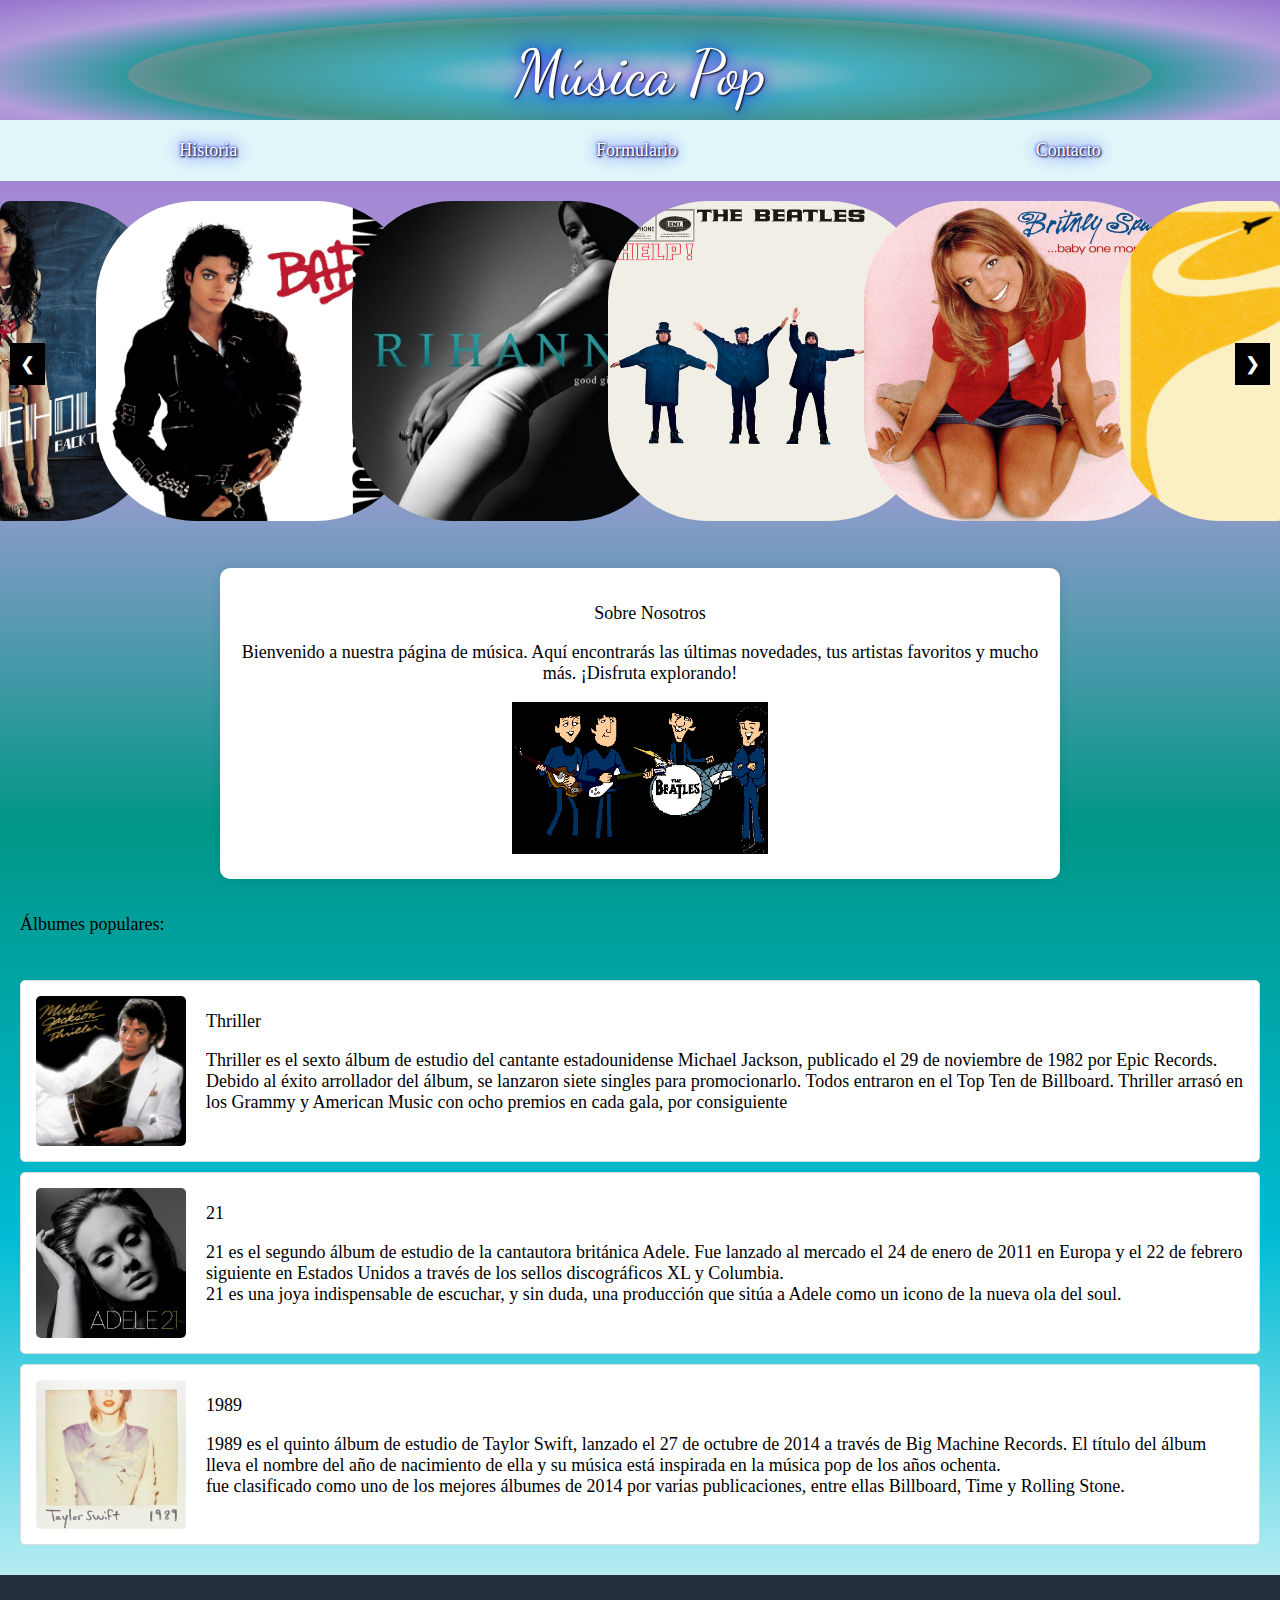
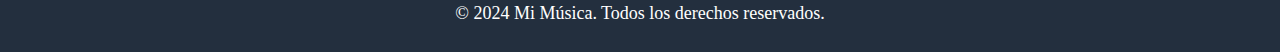
<file: index.html>
<!DOCTYPE html>
<html lang="es">
<head>
    <meta charset="UTF-8">
    <meta name="viewport" content="width=device-width, initial-scale=1.0">
    <link rel="stylesheet" href="./styles/styles.css">
    <link rel="preconnect" href="https://fonts.googleapis.com">
    <link rel="preconnect" href="https://fonts.gstatic.com" crossorigin>
    <link href="https://fonts.googleapis.com/css2?family=Bebas+Neue&family=Rubik+Burned&display=swap" rel="stylesheet">

    <link rel="preconnect" href="https://fonts.googleapis.com">
    <link rel="preconnect" href="https://fonts.gstatic.com" crossorigin>
    <link
        href="https://fonts.googleapis.com/css2?family=Agdasima:wght@400;700&family=Cormorant+Upright:wght@300;400;500;600;700&family=Dancing+Script:wght@400..700&family=IM+Fell+DW+Pica+SC&family=Philosopher:ital,wght@0,400;0,700;1,400;1,700&family=Roboto:ital,wght@0,100;0,300;0,400;0,500;0,700;0,900;1,100;1,300;1,400;1,500;1,700;1,900&display=swap"
        rel="stylesheet">

    <link rel="preconnect" href="https://fonts.googleapis.com">
    <link rel="preconnect" href="https://fonts.gstatic.com" crossorigin>
    <link
        href="https://fonts.googleapis.com/css2?family=Bebas+Neue&family=Dancing+Script:wght@400..700&family=Rubik+Burned&display=swap"
        rel="stylesheet">

    <title>Mi Música</title>
</head>

<body>
    <header class="header">
        <h1 class="titulo">Música Pop</h1>
        <svg class="animated-svg" viewBox="0 0 100 100" preserveAspectRatio="none">
            <circle cx="50" cy="50" r="40" />
        </svg>
    </header>
    <nav>
        <a href="./tienda.html">Historia</a>
        <a href="./Formulario.html">Formulario</a>
        <a href="./Contacto.html">Contacto</a>
    </nav>
    <div class="carousel">
        <input type="radio" name="slides" id="slide1" checked>
        <input type="radio" name="slides" id="slide2">
        <input type="radio" name="slides" id="slide3">
        <input type="radio" name="slides" id="slide4">
        <input type="radio" name="slides" id="slide5">
        <input type="radio" name="slides" id="slide6">
        <input type="radio" name="slides" id="slide7">
        <input type="radio" name="slides" id="slide8">
        <div class="carousel-inner">
            <div class="carousel-item">
                <img src="./images/thefame.jpg" alt="Imagen 1">
            </div>
            <div class="carousel-item">
                <img src="./images/Madonna.jpg" alt="Imagen 2">
            </div>
            <div class="carousel-item">
                <img src="./images/backtoblack.jpg" alt="Imagen 3">
            </div>
            <div class="carousel-item">
                <img src="./images/bad.jpg" alt="Imagen 4">
            </div>
            <div class="carousel-item">
                <img src="./images/rihanna.jpg" alt="Imagen 5">
            </div>
            <div class="carousel-item">
                <img src="./images/help (1).jpg" alt="Imagen 6">
            </div>
            <div class="carousel-item">
                <img src="./images/britney.jpg" alt="Imagen 7">
            </div>
            <div class="carousel-item">
                <img src="./images/Bruno_Mars_-_Doo-Wops_&_Hooligans.png" alt="Imagen 8">
            </div>
        </div>
        <label for="slide1" class="next">&#10095;</label>
        <label for="slide2" class="prev">&#10094;</label>
        <label for="slide2" class="next">&#10095;</label>
        <label for="slide3" class="prev">&#10094;</label>
        <label for="slide3" class="next">&#10095;</label>
        <label for="slide4" class="prev">&#10094;</label>
        <label for="slide4" class="next">&#10095;</label>
        <label for="slide5" class="prev">&#10094;</label>
        <label for="slide5" class="next">&#10095;</label>
        <label for="slide1" class="prev">&#10094;</label>
        <label for="slide6" class="next">&#10095;</label>
        <label for="slide5" class="prev">&#10094;</label>
        <label for="slide7" class="next">&#10095;</label>
        <label for="slide6" class="prev">&#10094;</label>
        <label for="slide8" class="next">&#10095;</label>
        <label for="slide7" class="prev">&#10094;</label>
        <label for="slide1" class="next">&#10095;</label>
        <label for="slide8" class="prev">&#10094;</label>
    </div>

    <div class="texto">
        <h2>Sobre Nosotros</h2>
        <p>Bienvenido a nuestra página de música. Aquí encontrarás las últimas novedades, tus artistas favoritos y mucho
            más. ¡Disfruta explorando!</p>
        <img class="beatles" src="./images/beatles.gif">
    </div>

    <h2>Álbumes populares:</h2>

    <div class="container">
        <div class="card">
            <img src="./images/thirller.jpg" alt="Álbum 1">
            <div>
                <h3>Thriller</h3>
                <p>Thriller es el sexto álbum de estudio del cantante estadounidense Michael Jackson, publicado el 29 de
                    noviembre de 1982 por Epic Records.
                    <br>Debido al éxito arrollador del álbum, se lanzaron siete singles para promocionarlo. Todos
                    entraron en el Top Ten de Billboard. Thriller arrasó en los Grammy y American Music con ocho premios
                    en cada gala, por consiguiente
                </p>
            </div>
        </div>
        <div class="card">
            <img src="./images/21.jpg" alt="Álbum 2">
            <div>
                <h3>21</h3>
                <p>21 es el segundo álbum de estudio de la cantautora británica Adele. Fue lanzado al mercado el 24 de
                    enero de 2011 en Europa y el 22 de febrero siguiente en Estados Unidos a través de los sellos
                    discográficos XL y Columbia.
                    <br>21 es una joya indispensable de escuchar, y sin duda, una producción que sitúa a Adele como un
                    icono de la nueva ola del soul.
                </p>
            </div>
        </div>
        <div class="card">
            <img src="./images/1989.jpg" alt="Álbum 3">
            <div>
                <h3>1989</h3>
                <p>1989 es el quinto álbum de estudio de Taylor Swift, lanzado el 27 de octubre de 2014 a través de Big
                    Machine Records. El título del álbum lleva el nombre del año de nacimiento de ella y su música está
                    inspirada en la música pop de los años ochenta.
                    <br>fue clasificado como uno de los mejores álbumes de 2014 por varias publicaciones, entre ellas
                    Billboard, Time y Rolling Stone.
                </p>
            </div>
        </div>
    </div>
</body>
<footer>
    <p>&copy; 2024 Mi Música. Todos los derechos reservados.</p>
</footer>
</html>
</file>
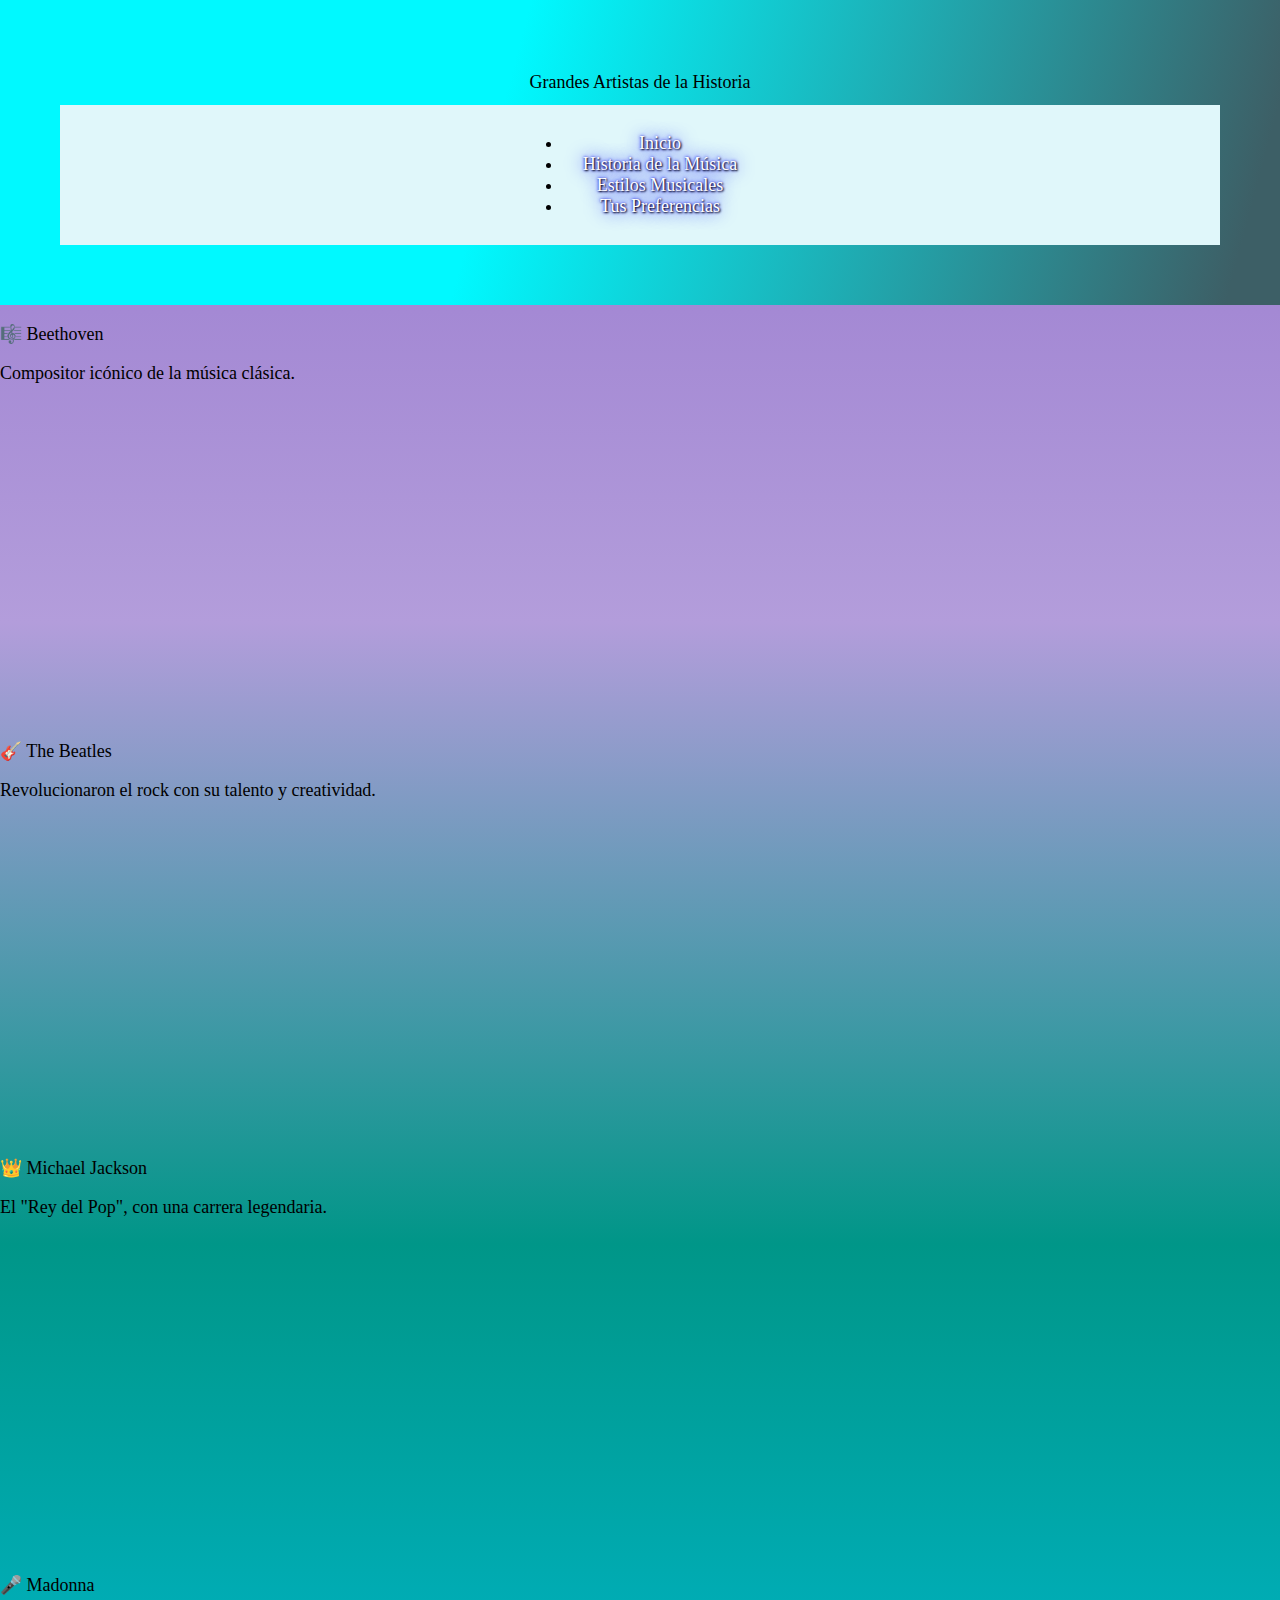
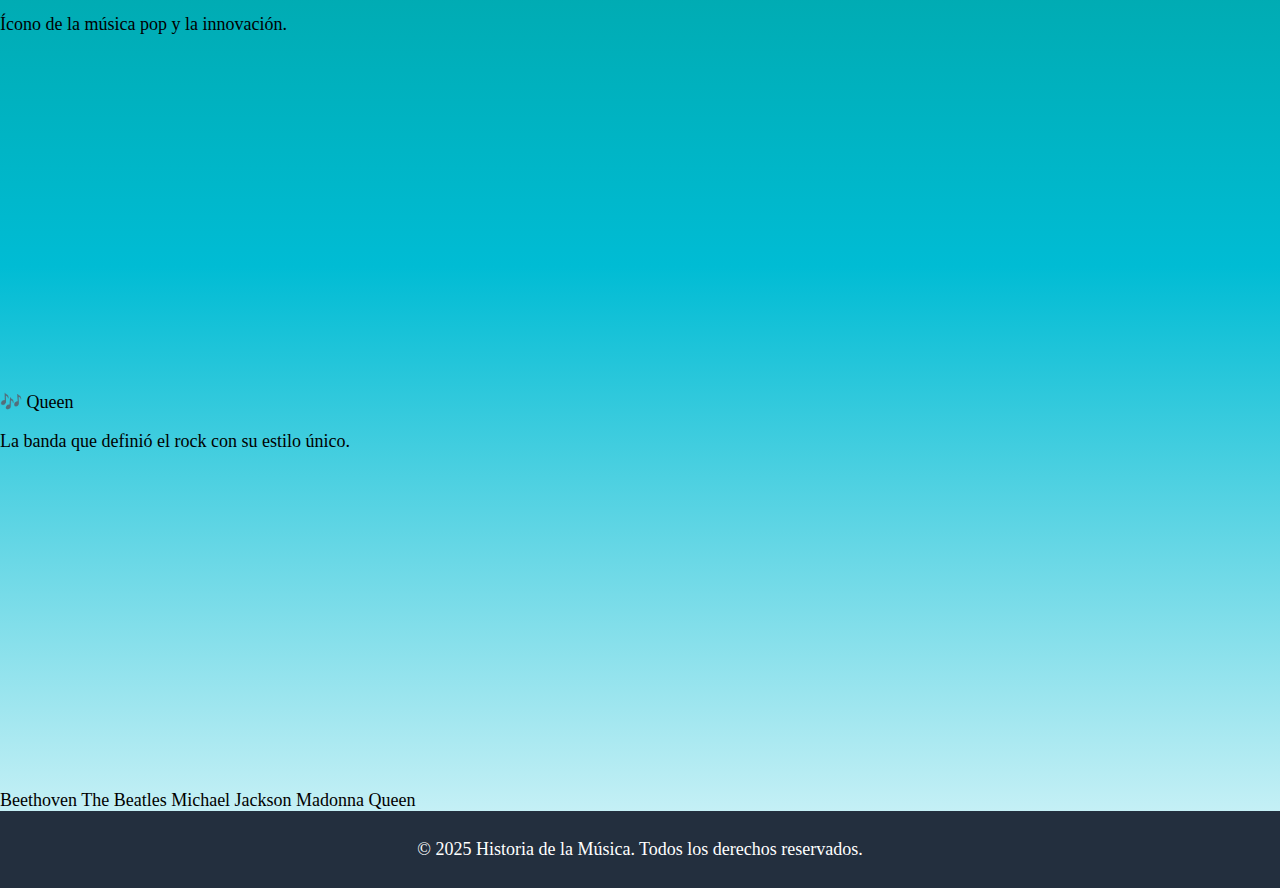
<file: artistas.html>
<!DOCTYPE html>
<html lang="es">
<head>
    <meta charset="UTF-8"> 
    <title>Grandes Artistas de la Música</title> 

    <!-- Enlace al archivo CSS para los estilos -->
    <link rel="stylesheet" href="./styles/styles.css">

   <!-- Conexiones a Google Fonts para importar fuentes personalizadas -->
    <link rel="preconnect" href="https://fonts.googleapis.com">
    <link rel="preconnect" href="https://fonts.gstatic.com" crossorigin>

    <!-- Importación de fuentes desde Google Fonts -->
    <link href="https://fonts.googleapis.com/css2?family=Agdasima:wght@400;700&family=Cormorant+Upright:wght@300;400;500;600;700&
    family=Dancing+Script:wght@400..700&family=IM+Fell+DW+Pica+SC&family=Playfair+Display:ital,wght@0,400..900;1,400..900&
    family=Poppins:wght@100;200;300;400;500;600;700;800;900&
    family=Roboto:ital,wght@0,100;0,300;0,400;0,500;0,700;0,900&
    display=swap" rel="stylesheet">
</head>

<body>
    <!-- Cabecera con título y menú de navegación -->
    <header>
        <h1>Grandes Artistas de la Historia</h1> <!-- Título principal de la página -->

        <nav>
            <ul>
                <li><a href="./index.html">Inicio</a></li>
                <li><a href="./historia.html">Historia de la Música</a></li>
                <li><a href="./estilos.html">Estilos Musicales</a></li>
                <li><a href="./Formulario.html">Tus Preferencias</a></li>
            </ul>
        </nav>
    </header>

    <main>
        <!-- Contenedor de la galería de artistas -->
        <div class="gallery-container">
            <!-- Inputs de radio para controlar los slides de la galería -->
            <input type="radio" name="slide" id="slide1" checked>
            <input type="radio" name="slide" id="slide2">
            <input type="radio" name="slide" id="slide3">
            <input type="radio" name="slide" id="slide4">
            <input type="radio" name="slide" id="slide5">

            <!-- Contenido de la galería: Cada artista tiene su propio bloque -->
            <div class="gallery-item item1">
                <h3>🎼 Beethoven</h3>
                <p>Compositor icónico de la música clásica.</p>
                <iframe width="560" height="315" src="https://www.youtube.com/embed/sfurx1H9gIg"
                    title="YouTube video player" frameborder="0" allowfullscreen></iframe>
            </div>

            <div class="gallery-item item2">
                <h3>🎸 The Beatles</h3>
                <p>Revolucionaron el rock con su talento y creatividad.</p>
                <iframe width="560" height="315" src="https://www.youtube.com/embed/GDhAgTNQg3E"
                    title="YouTube video player" frameborder="0" allowfullscreen></iframe>
            </div>

            <div class="gallery-item item3">
                <h3>👑 Michael Jackson</h3>
                <p>El "Rey del Pop", con una carrera legendaria.</p>
                <iframe width="560" height="315" src="https://www.youtube.com/embed/p3Px50isvKw"
                    title="YouTube video player" frameborder="0" allowfullscreen></iframe>
            </div>

            <div class="gallery-item item4">
                <h3>🎤 Madonna</h3>
                <p>Ícono de la música pop y la innovación.</p>
                <iframe width="560" height="315" src="https://www.youtube.com/embed/fhFFtLh6YUU"
                    title="YouTube video player" frameborder="0" allowfullscreen></iframe>
            </div>

            <div class="gallery-item item5">
                <h3>🎶 Queen</h3>
                <p>La banda que definió el rock con su estilo único.</p>
                <iframe width="560" height="315" src="https://www.youtube.com/embed/ujvygsXWkzY"
                    title="YouTube video player" frameborder="0" allowfullscreen></iframe>
            </div>

            <!-- Controles de navegación para seleccionar un artista -->
            <div class="gallery-controls">
                <label for="slide1">Beethoven</label>
                <label for="slide2">The Beatles</label>
                <label for="slide3">Michael Jackson</label>
                <label for="slide4">Madonna</label>
                <label for="slide5">Queen</label>
            </div>
        </div>
    </main>

    <!-- Pie de página -->
    <footer>
        <p>&copy; 2025 Historia de la Música. Todos los derechos reservados.</p>
    </footer>
</body>
</html>
</file>
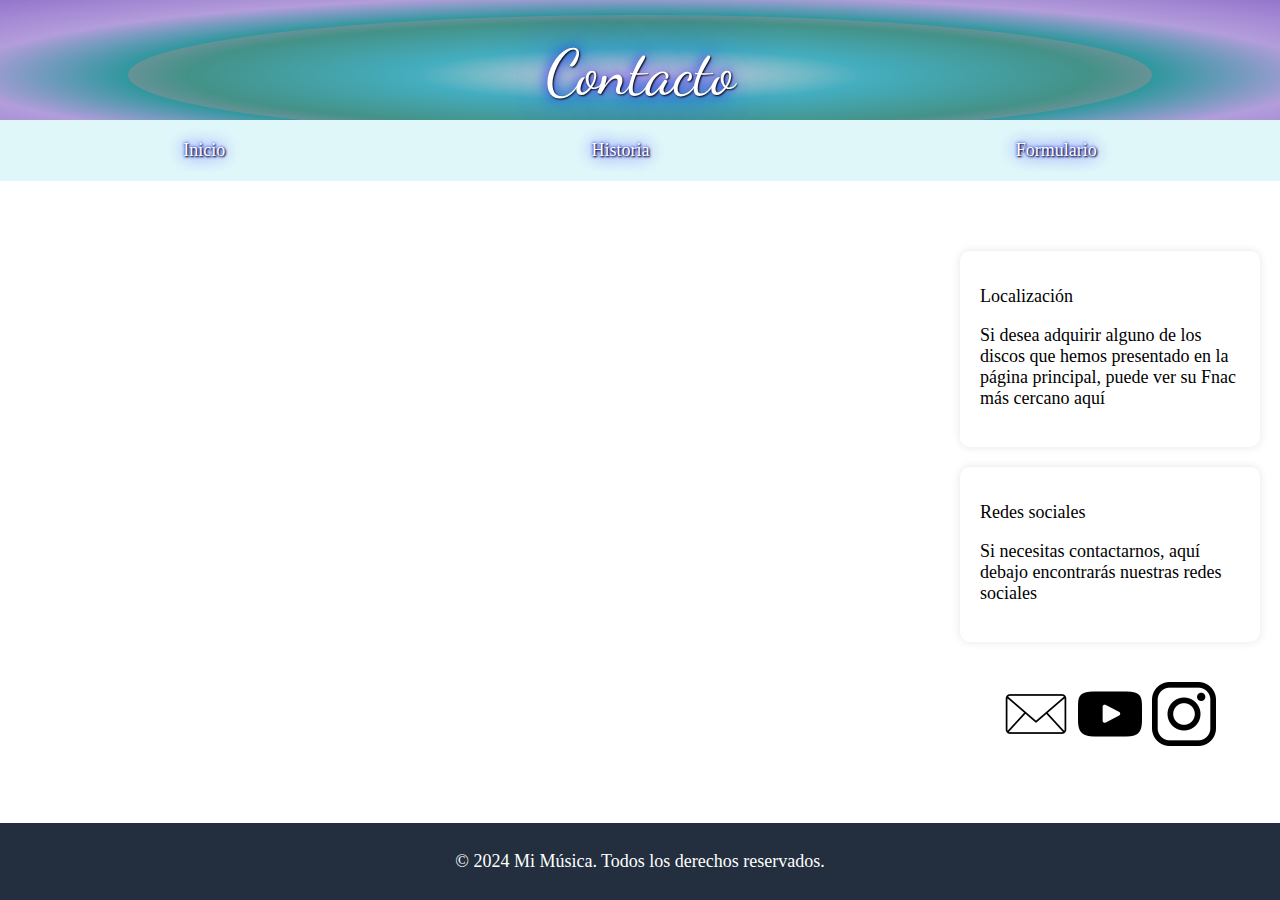
<file: Contacto.html>
<!DOCTYPE html>
<html lang="es">
<head>
    <meta charset="UTF-8">
    <meta name="viewport" content="width=device-width, initial-scale=1.0">
    <link rel="stylesheet" href="./styles/styles3.css">
    <link rel="preconnect" href="https://fonts.googleapis.com">
    <link rel="preconnect" href="https://fonts.gstatic.com" crossorigin>
    <link
        href="https://fonts.googleapis.com/css2?family=Agdasima:wght@400;700&family=Dancing+Script:wght@400..700&family=IM+Fell+DW+Pica+SC&family=Philosopher:ital,wght@0,400;0,700;1,400;1,700&family=Roboto:ital,wght@0,100;0,300;0,400;0,500;0,700;0,900;1,100;1,300;1,400;1,500;1,700;1,900&display=swap"
        rel="stylesheet">
    <title>Mi Música</title>
</head>

<body>
    <header class="header">
        <h1 class="titulo">Contacto</h1>
        <svg class="animated-svg" viewBox="0 0 100 100" preserveAspectRatio="none">
            <circle cx="50" cy="50" r="40" />
        </svg>
    </header>
    <nav>
        <a href="./index.html">Inicio</a>
        <a href="./tienda.html">Historia</a>
        <a href="./Formulario.html">Formulario</a>
    </nav>
    <main>
        <div class="cmapa">
            <iframe class="mapa"
                src="https://www.google.com/maps/embed?pb=!1m18!1m12!1m3!1d204947.36119170027!2d-4.818121435936627!3d36.61910415152056!2m3!1f0!2f0!3f0!3m2!1i1024!2i768!4f13.1!3m3!1m2!1s0xd72f799d48b4863%3A0x7f85ae62bae0a6b9!2sFnac!5e0!3m2!1ses!2ses!4v1734039382678!5m2!1ses!2ses"
                width="600" height="450" style="border:0;" allowfullscreen="" loading="lazy"
                referrerpolicy="no-referrer-when-downgrade"></iframe>
            <div class="text-boxes">
                <div class="texto">
                    <h2>Localización</h2>
                    <p>Si desea adquirir alguno de los discos que hemos presentado en la página principal, puede ver su
                        Fnac más cercano aquí </p>
                </div>
                <div class="texto">
                    <h2>Redes sociales</h2>
                    <p>Si necesitas contactarnos, aquí debajo encontrarás nuestras redes sociales</p>
                </div>
                <div class="rrss">
                    <a href="#"><img src="./images/emailpng.png" alt="email"></a>
                    <a href="#"><img src="./images/youtube.png" alt="youtube"></a>
                    <a href="#"><img src="./images/instagram.png" alt="instagram"></a>
                </div>
            </div>
        </div>
    </main>
</body>
<footer>
    <p>&copy; 2024 Mi Música. Todos los derechos reservados.</p>
</footer>
</html>
</file>
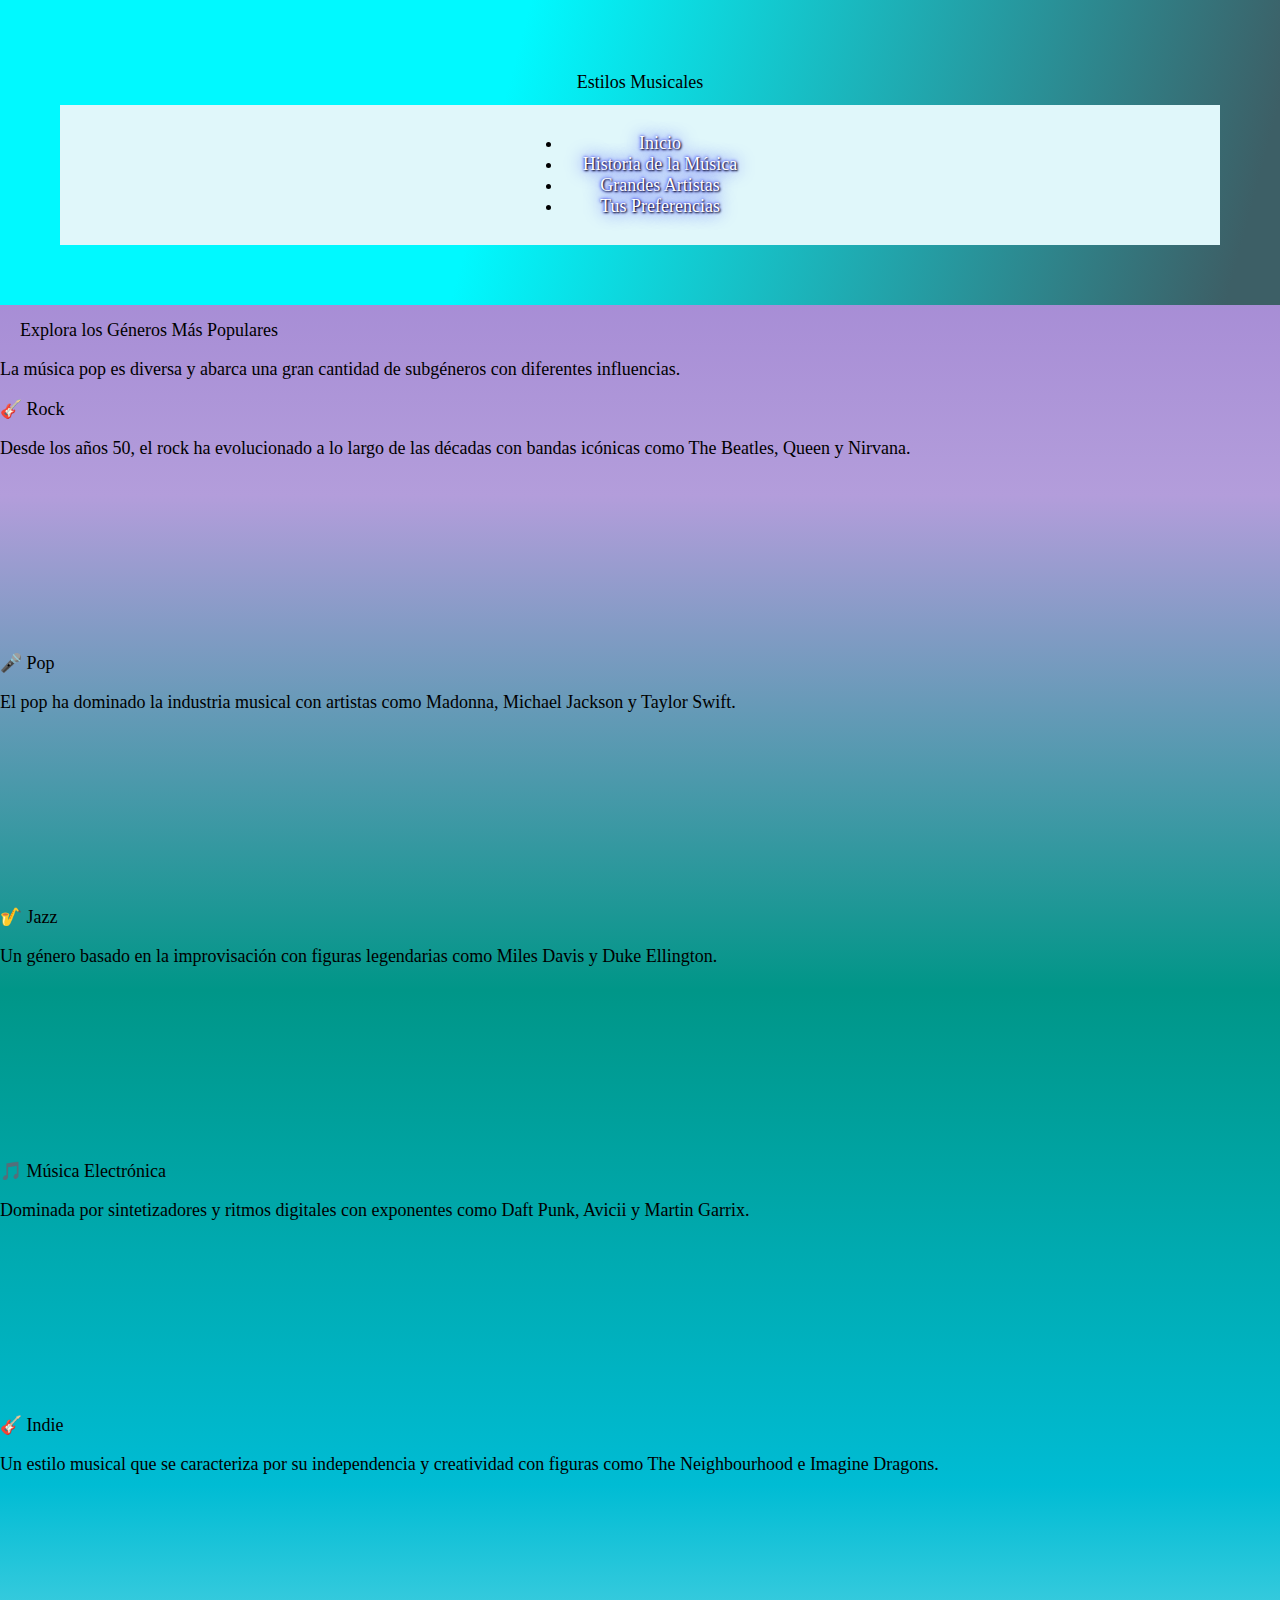
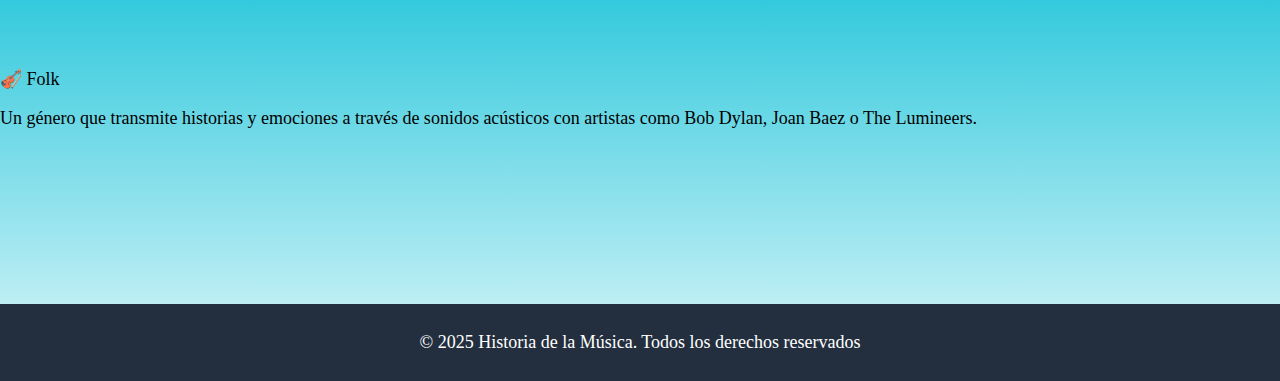
<file: estilos.html>
<!DOCTYPE html>
<html lang="es">
<head>
    <meta charset="UTF-8"> 
    <title>Estilos Musicales</title> 

    <!-- Enlace al archivo de estilos CSS -->
    <link rel="stylesheet" href="./styles/styles.css">

    <!-- Preconexión para cargar fuentes de Google -->
    <link rel="preconnect" href="https://fonts.googleapis.com">
    <link rel="preconnect" href="https://fonts.gstatic.com" crossorigin>

    <!-- Importación de fuentes personalizadas -->
    <link href="https://fonts.googleapis.com/css2?family=Agdasima:wght@400;700&
    family=Cormorant+Upright:wght@300;400;500;600;700&
    family=Dancing+Script:wght@400..700&
    family=IM+Fell+DW+Pica+SC&
    family=Philosopher:ital,wght@0,400;0,700;1,400;1,700&
    family=Poppins:ital,wght@100;200;300;400;500;600;700;800;900&
    family=Roboto:ital,wght@0,100;0,300;0,400;0,500;0,700;0,900&
    display=swap" rel="stylesheet">
</head>

<body>
    <!-- Cabecera principal con título y menú de navegación -->
    <header>
        <h1>Estilos Musicales</h1> <!-- Encabezado principal de la página -->
        
        <nav>
            <ul>
                <li><a href="./index.html">Inicio</a></li>
                <li><a href="./historia.html">Historia de la Música</a></li>
                <li><a href="./artistas.html">Grandes Artistas</a></li>
                <li><a href="./formulario.html">Tus Preferencias</a></li>
            </ul>
        </nav>
    </header>

    <main>
        <!-- Sección de introducción con animación -->
        <section class="reveal">
            <section class="intro">
                <h2>Explora los Géneros Más Populares</h2>
                <p>La música pop es diversa y abarca una gran cantidad de subgéneros con diferentes influencias.</p>
            </section>
        </section>

        <!-- Sección que muestra distintos géneros musicales con información y playlists -->
        <section class="genres">
            <!-- Cada género tiene su propio bloque con descripción y contenido musical -->
            <div class="genre">
                <h3>🎸 Rock</h3>
                <p>Desde los años 50, el rock ha evolucionado a lo largo de las décadas con bandas icónicas como The Beatles, Queen y Nirvana.</p>
                <iframe src="https://open.spotify.com/embed/playlist/37i9dQZF1EQpj7X7UK8OOF" width="100%" height="152" frameborder="0"></iframe>
            </div>

            <div class="genre">
                <h3>🎤 Pop</h3>
                <p>El pop ha dominado la industria musical con artistas como Madonna, Michael Jackson y Taylor Swift.</p>
                <iframe src="https://open.spotify.com/embed/playlist/37i9dQZF1DX4v0Y84QklHD" width="100%" height="152" frameborder="0"></iframe>
            </div>

            <div class="genre">
                <h3>🎷 Jazz</h3>
                <p>Un género basado en la improvisación con figuras legendarias como Miles Davis y Duke Ellington.</p>
                <iframe src="https://open.spotify.com/embed/playlist/37i9dQZF1DXbITWG1ZJKYt" width="100%" height="152" frameborder="0"></iframe>
            </div>

            <div class="genre">
                <h3>🎵 Música Electrónica</h3>
                <p>Dominada por sintetizadores y ritmos digitales con exponentes como Daft Punk, Avicii y Martin Garrix.</p>
                <iframe src="https://open.spotify.com/embed/playlist/37i9dQZF1EIgtdfeeWwF7B" width="100%" height="152" frameborder="0"></iframe>
            </div>

            <div class="genre">
                <h3>🎸 Indie</h3>
                <p>Un estilo musical que se caracteriza por su independencia y creatividad con figuras como The Neighbourhood e Imagine Dragons.</p>
                <iframe src="https://open.spotify.com/embed/playlist/37i9dQZF1EQqkOPvHGajmW" width="100%" height="152" frameborder="0"></iframe>
            </div>

            <div class="genre">
                <h3>🎻 Folk</h3>
                <p>Un género que transmite historias y emociones a través de sonidos acústicos con artistas como Bob Dylan, Joan Baez o The Lumineers.</p>
                <iframe src="https://open.spotify.com/embed/playlist/37i9dQZF1DWVmps5U8gHNv" width="100%" height="152" frameborder="0"></iframe>
            </div>
        </section>
    </main>

    <!-- Pie de página -->
    <footer>
        <p>&copy; 2025 Historia de la Música. Todos los derechos reservados</p>
    </footer>
</body>
</html>
</file>
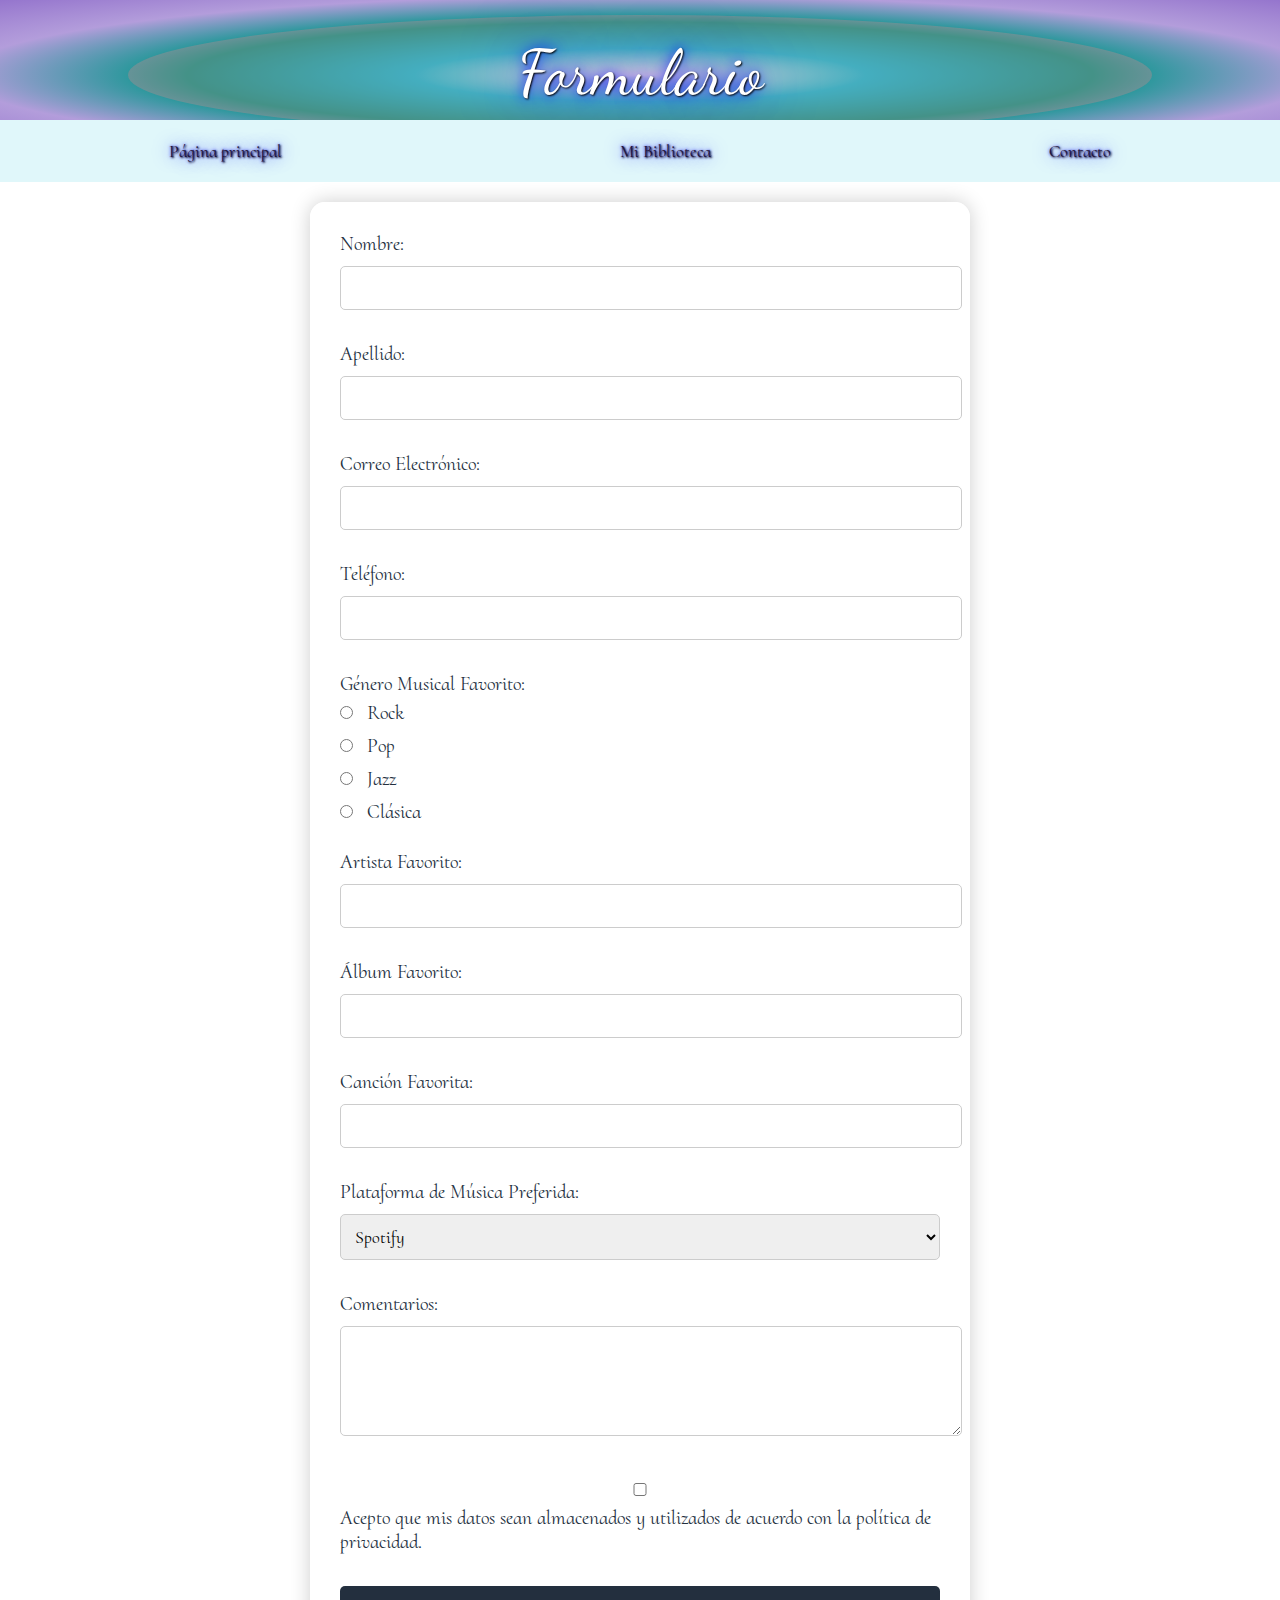
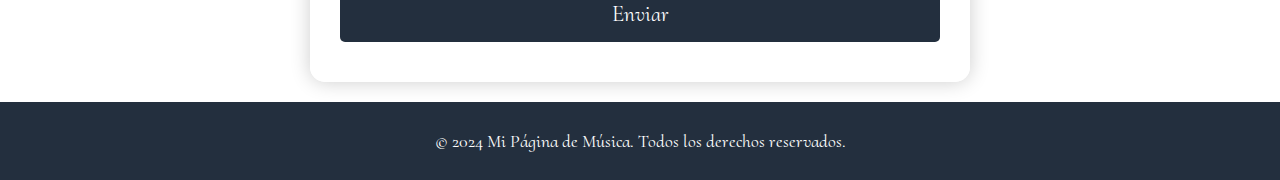
<file: Formulario.html>
<!DOCTYPE html>
<html lang="es">
<head>
    <meta charset="UTF-8">
    <meta name="viewport" content="width=device-width, initial-scale=1.0">
    <title>Formulario de Música</title>
    <link rel="stylesheet" href="./styles/styles2.css">
    <link rel="preconnect" href="https://fonts.googleapis.com">
    <link rel="preconnect" href="https://fonts.gstatic.com" crossorigin>
    <link
        href="https://fonts.googleapis.com/css2?family=Agdasima:wght@400;700&family=Cormorant+Upright:wght@300;400;500;600;700&family=Dancing+Script:wght@400..700&family=IM+Fell+DW+Pica+SC&family=Philosopher:ital,wght@0,400;0,700;1,400;1,700&family=Roboto:ital,wght@0,100;0,300;0,400;0,500;0,700;0,900;1,100;1,300;1,400;1,500;1,700;1,900&display=swap"
        rel="stylesheet">
</head>

<body>
    <header class="header">
        <h1 class="titulo">Formulario</h1>
        <svg class="animated-svg" viewBox="0 0 100 100" preserveAspectRatio="none">
            <circle cx="50" cy="50" r="40" />
        </svg>
    </header>
    <nav>
        <a href="./index.html">Página principal</a>
        <a href="#">Mi Biblioteca</a>
        <a href="./Contacto.html">Contacto</a>
    </nav>
    <main>
        <div class="form-container">
            <form action="/submit" method="post">
                <label for="nombre">Nombre:</label>
                <input type="text" id="nombre" name="nombre" required pattern="[A-Za-z\s]+"
                    title="Solo letras y espacios permitidos"><br><br>

                <label for="apellido">Apellido:</label>
                <input type="text" id="apellido" name="apellido" required pattern="[A-Za-z\s]+"
                    title="Solo letras y espacios permitidos"><br><br>

                <label for="email">Correo Electrónico:</label>
                <input type="email" id="email" name="email" required><br><br>

                <label for="telefono">Teléfono:</label>
                <input type="tel" id="telefono" name="telefono" required pattern="\d{9,15}"
                    title="Debe contener entre 9 y 15 dígitos"><br><br>

                <label for="genero">Género Musical Favorito:</label><br>
                <input type="radio" id="rock" name="genero" value="rock" required>
                <label for="rock">Rock</label><br>
                <input type="radio" id="pop" name="genero" value="pop">
                <label for="pop">Pop</label><br>
                <input type="radio" id="jazz" name="genero" value="jazz">
                <label for="jazz">Jazz</label><br>
                <input type="radio" id="clasica" name="genero" value="clasica">
                <label for="clasica">Clásica</label><br><br>

                <label for="artista_favorito">Artista Favorito:</label>
                <input type="text" id="artista_favorito" name="artista_favorito" required pattern="[A-Za-z\s]+"
                    title="Solo letras y espacios permitidos"><br><br>

                <label for="album_favorito">Álbum Favorito:</label>
                <input type="text" id="album_favorito" name="album_favorito" required pattern="[A-Za-z0-9\s]+"
                    title="Solo letras, números y espacios permitidos"><br><br>

                <label for="cancion_favorita">Canción Favorita:</label>
                <input type="text" id="cancion_favorita" name="cancion_favorita" required pattern="[A-Za-z0-9\s]+"
                    title="Solo letras, números y espacios permitidos"><br><br>

                <label for="plataforma">Plataforma de Música Preferida:</label>
                <select id="plataforma" name="plataforma" required>
                    <option value="spotify">Spotify</option>
                    <option value="apple-music">Apple Music</option>
                    <option value="youtube-music">YouTube Music</option>
                </select><br><br>

                <label for="comentarios">Comentarios:</label>
                <textarea id="comentarios" name="comentarios" rows="4" cols="50" maxlength="500"
                    title="Máximo 500 caracteres"></textarea><br><br>

                <label for="consentimiento">
                    <input type="checkbox" id="consentimiento" name="consentimiento" required>
                    Acepto que mis datos sean almacenados y utilizados de acuerdo con la política de privacidad.
                </label><br><br>

                <input type="submit" value="Enviar">
            </form>
        </div>
    </main>
    <footer>
        <p>&copy; 2024 Mi Página de Música. Todos los derechos reservados.</p>
    </footer>
</body>
</html>
</file>
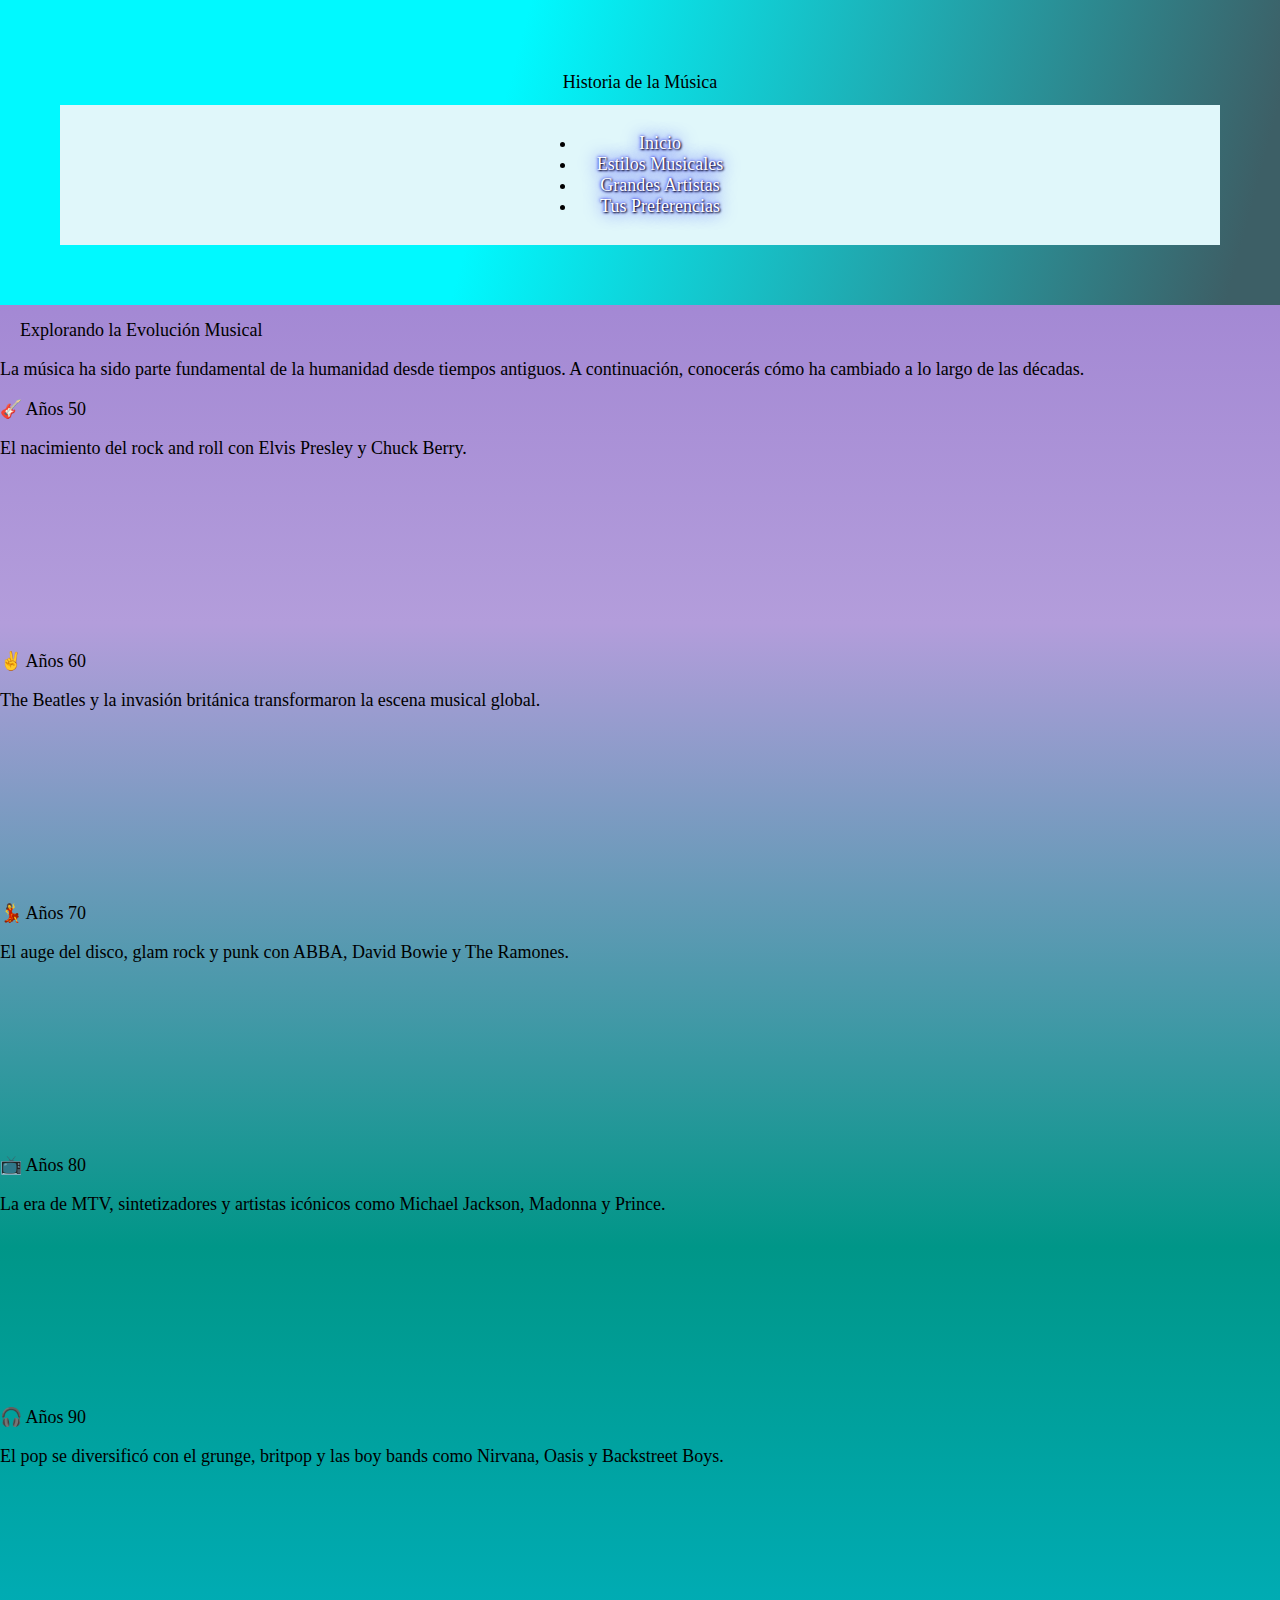
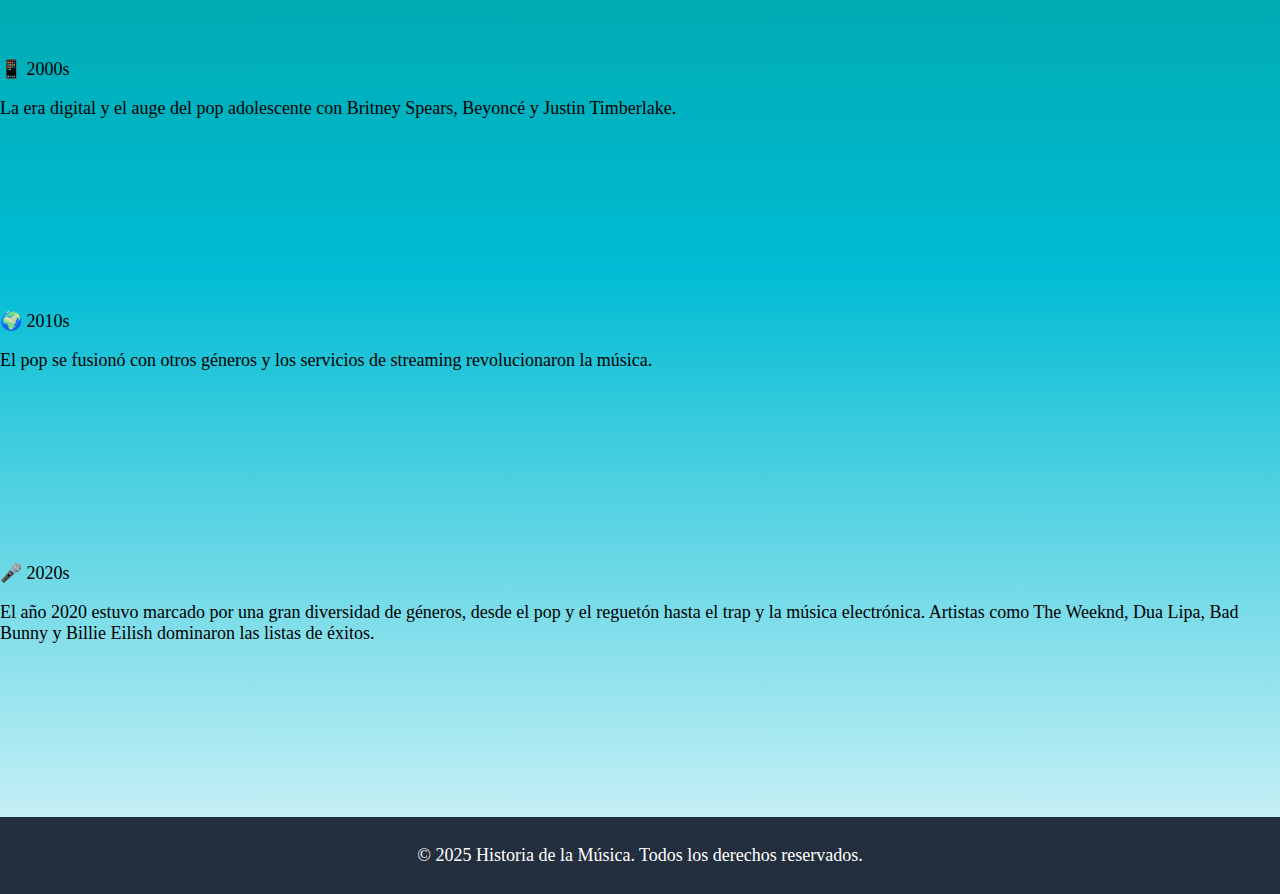
<file: historia.html>
<!DOCTYPE html>
<html lang="es">
<head>
    <meta charset="UTF-8"> 
    <title>Historia de la Música</title> <!-- Título de la página -->
    
    <!-- Enlace al archivo CSS -->
    <link rel="stylesheet" href="./styles/styles.css">
    
    <!-- Conexiones a Google Fonts para importar fuentes personalizadas -->
    <link rel="preconnect" href="https://fonts.googleapis.com">
    <link rel="preconnect" href="https://fonts.gstatic.com" crossorigin>

    <!-- Importación de fuentes desde Google Fonts -->
    <link href="https://fonts.googleapis.com/css2?family=Agdasima:wght@400;700&family=Cormorant+Upright:wght@300;400;500;600;700&
    family=Dancing+Script:wght@400..700&family=IM+Fell+DW+Pica+SC&family=Philosopher:ital,wght@0,400;0,700;1,400;1,700&
    family=Poppins:wght@100;200;300;400;500;600;700;800;900&
    family=Roboto:ital,wght@0,100;0,300;0,400;0,500;0,700;0,900&
    display=swap" rel="stylesheet">
</head>

<body>
    <!-- Cabecera de la página con título y menú de navegación -->
    <header>
        <h1>Historia de la Música</h1> <!-- Título principal de la página -->
        
        <!-- Barra de navegación -->
        <nav>
            <ul>
                <li><a href="./index.html">Inicio</a></li>
                <li><a href="./estilos.html">Estilos Musicales</a></li>
                <li><a href="./artistas.html">Grandes Artistas</a></li>
                <li><a href="./formulario.html">Tus Preferencias</a></li>
            </ul>
        </nav>
    </header>

    <main>
        <!-- Sección de introducción con animación -->
        <section class="reveal">
            <section class="intro">
                <h2>Explorando la Evolución Musical</h2>
                <p>La música ha sido parte fundamental de la humanidad desde tiempos antiguos. A continuación, conocerás cómo ha cambiado a lo largo de las décadas.</p>
            </section>
        </section>

        <!-- Sección que muestra la evolución musical por décadas -->
        <section class="decades">
            <!-- Cada década tiene su propio bloque con información y contenido multimedia -->
            <div class="decade">
                <h3>🎸 Años 50</h3>
                <p>El nacimiento del rock and roll con Elvis Presley y Chuck Berry.</p>
                <iframe src="https://open.spotify.com/embed/track/44AyOl4qVkzS48vBsbNXaC" frameborder="0"></iframe>
            </div>

            <div class="decade">
                <h3>✌️ Años 60</h3>
                <p>The Beatles y la invasión británica transformaron la escena musical global.</p>
                <iframe src="https://open.spotify.com/embed/track/1eT2CjXwFXNx6oY5ydvzKU" frameborder="0"></iframe>
            </div>

            <div class="decade">
                <h3>💃 Años 70</h3>
                <p>El auge del disco, glam rock y punk con ABBA, David Bowie y The Ramones.</p>
                <iframe src="https://open.spotify.com/embed/track/0GjEhVFGZW8afUYGChu3Rr" frameborder="0"></iframe>
            </div>

            <div class="decade">
                <h3>📺 Años 80</h3>
                <p>La era de MTV, sintetizadores y artistas icónicos como Michael Jackson, Madonna y Prince.</p>
                <iframe src="https://open.spotify.com/embed/track/5ChkMS8OtdzJeqyybCc9R5" frameborder="0"></iframe>
            </div>

            <div class="decade">
                <h3>🎧 Años 90</h3>
                <p>El pop se diversificó con el grunge, britpop y las boy bands como Nirvana, Oasis y Backstreet Boys.</p>
                <iframe src="https://open.spotify.com/embed/track/1qPbGZqppFwLwcBC1JQ6Vr" frameborder="0"></iframe>
            </div>

            <div class="decade">
                <h3>📱 2000s</h3>
                <p>La era digital y el auge del pop adolescente con Britney Spears, Beyoncé y Justin Timberlake.</p>
                <iframe src="https://open.spotify.com/embed/track/6naxalmIoLFWR0siv8dnQQ" frameborder="0"></iframe>
            </div>

            <div class="decade">
                <h3>🌍 2010s</h3>
                <p>El pop se fusionó con otros géneros y los servicios de streaming revolucionaron la música.</p>
                <iframe src="https://open.spotify.com/embed/track/76FZM38RC8XaAjJ77CVTNe" frameborder="0"></iframe>
            </div>

            <div class="decade">
                <h3>🎤 2020s</h3>
                <p>El año 2020 estuvo marcado por una gran diversidad de géneros, desde el pop y el reguetón hasta el trap y la música electrónica. Artistas como The Weeknd, Dua Lipa, Bad Bunny y Billie Eilish dominaron las listas de éxitos.</p>
                <iframe src="https://open.spotify.com/embed/playlist/37i9dQZF1DXcBWIGoYBM5M" frameborder="0"></iframe>
            </div>
        </section>
    </main>

    <!-- Pie de página -->
    <footer>
        <p>&copy; 2025 Historia de la Música. Todos los derechos reservados.</p>
    </footer>
</body>
</html>
</file>
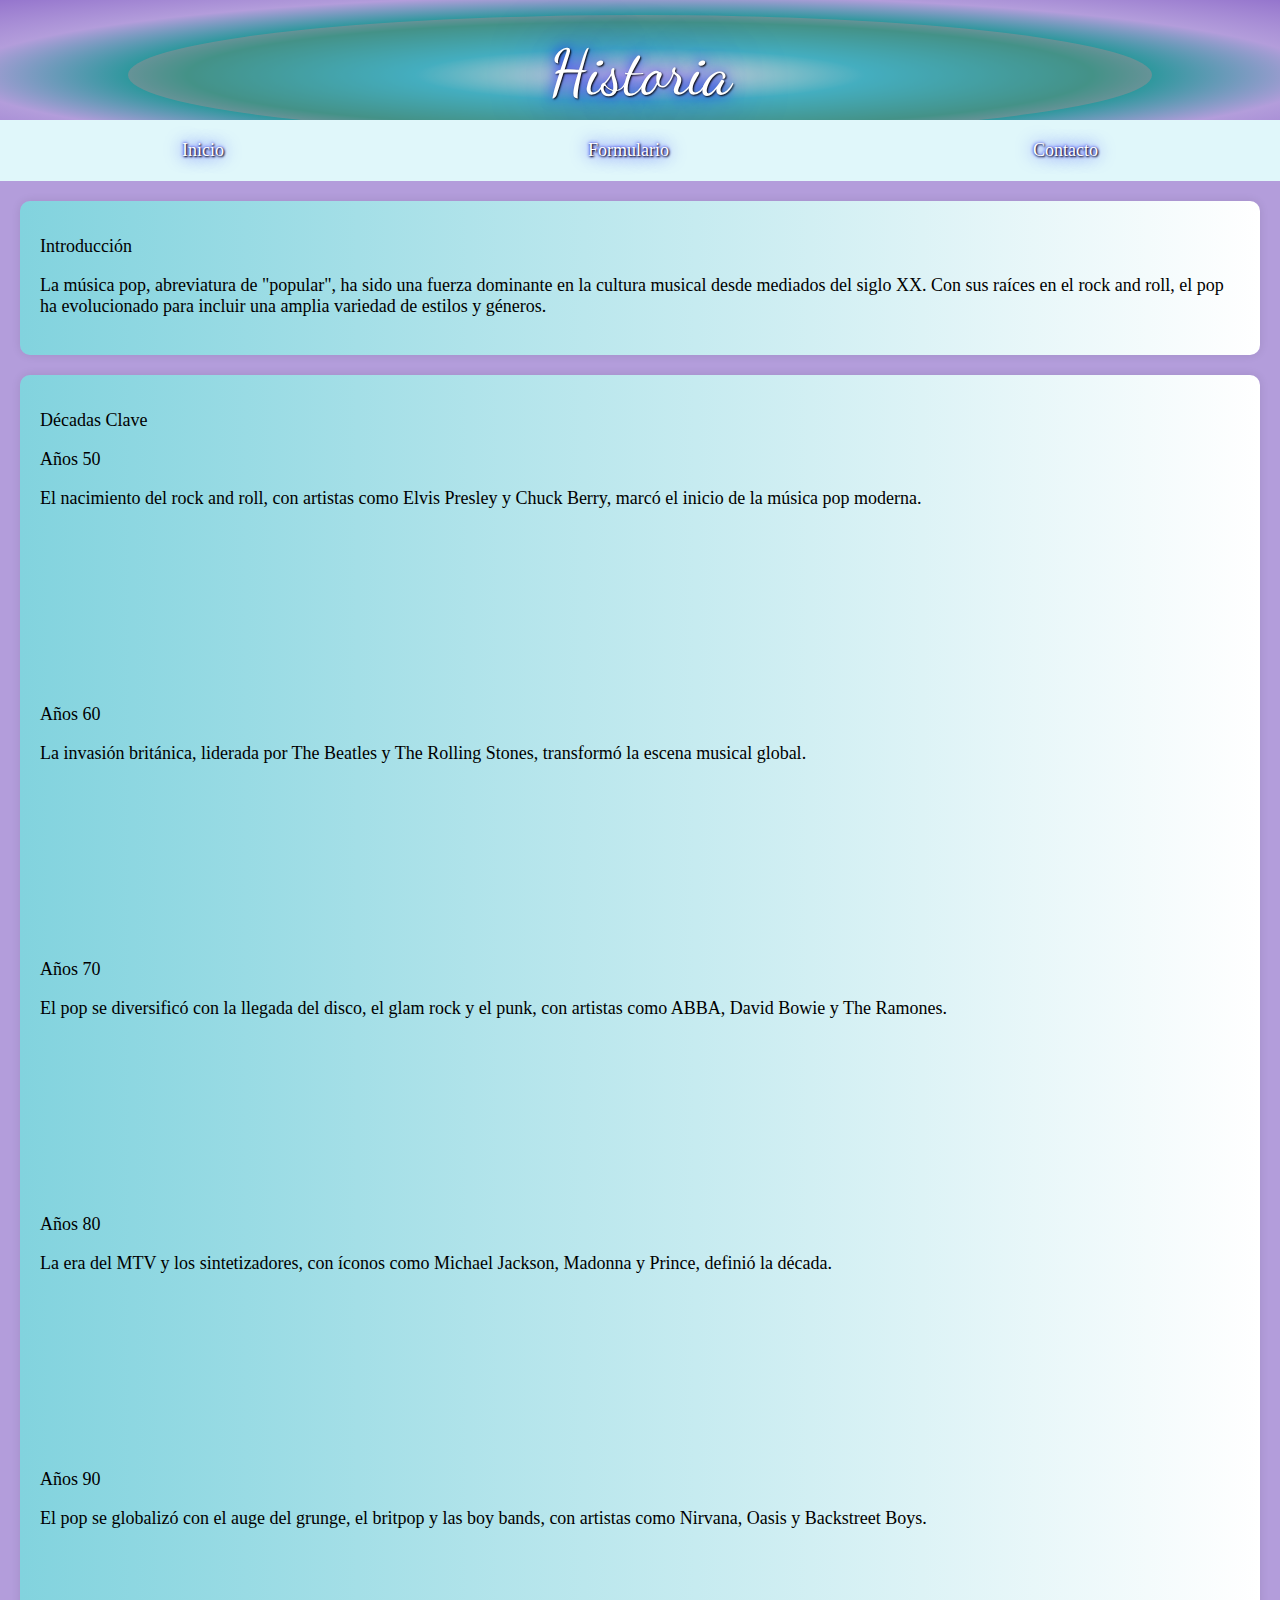
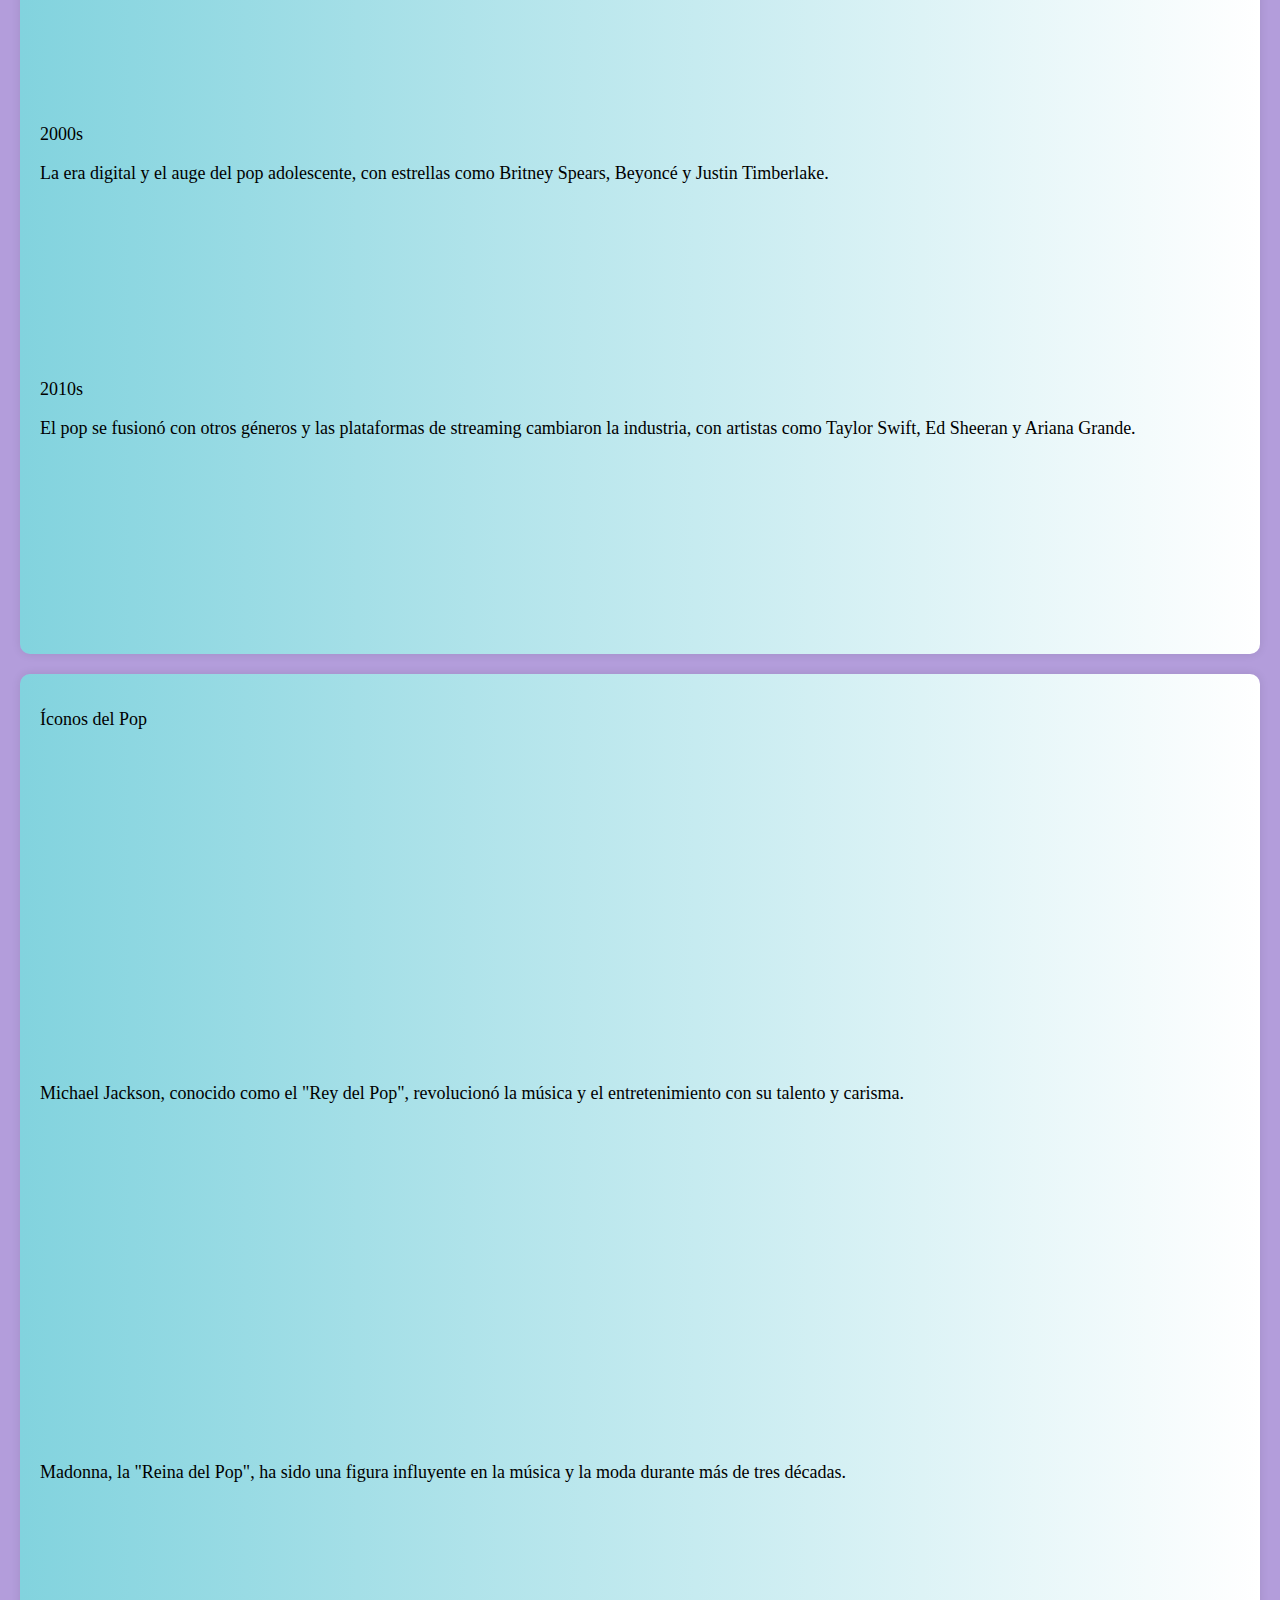
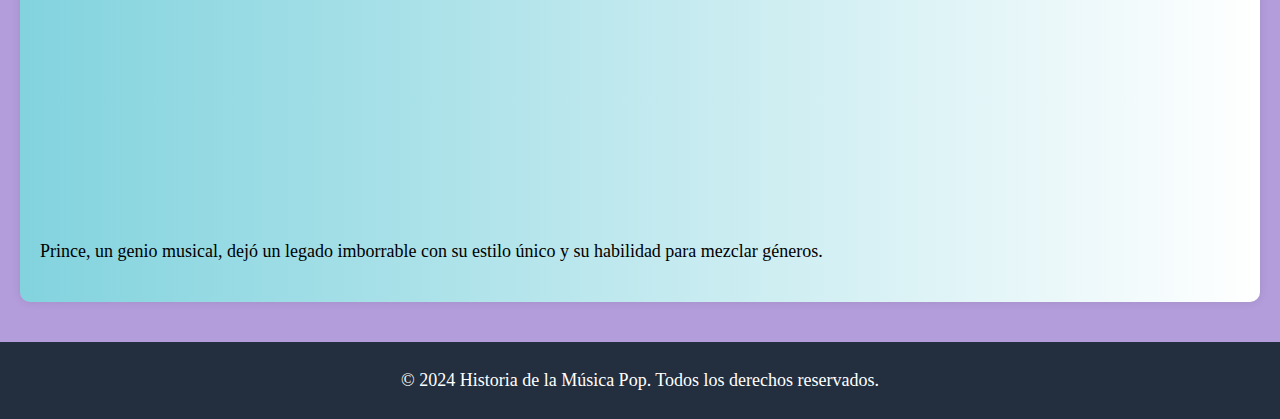
<file: tienda.html>
<!DOCTYPE html>
<html lang="es">
<head>
    <meta charset="UTF-8">
    <meta name="viewport" content="width=device-width, initial-scale=1.0">
    <link rel="stylesheet" href="./styles/styles4.css">
    <link rel="preconnect" href="https://fonts.googleapis.com">
    <link rel="preconnect" href="https://fonts.gstatic.com" crossorigin>
    <link
        href="https://fonts.googleapis.com/css2?family=Agdasima:wght@400;700&family=Dancing+Script:wght@400..700&family=IM+Fell+DW+Pica+SC&family=Philosopher:ital,wght@0,400;0,700;1,400;1,700&family=Roboto:ital,wght@0,100;0,300;0,400;0,500;0,700;0,900;1,100;1,300;1,400;1,500;1,700;1,900&display=swap"
        rel="stylesheet">
    <title>Historia de la Música Pop</title>
</head>

<body>
    <header class="header">
        <h1 class="titulo">Historia</h1>
        <svg class="animated-svg" viewBox="0 0 100 100" preserveAspectRatio="none">
            <circle cx="50" cy="50" r="40" />
        </svg>
    </header>
    <nav>
        <a href="./index.html">Inicio</a>
        <a href="./Formulario.html">Formulario</a>
        <a href="./Contacto.html">Contacto</a>
    </nav>
    <main>
        <section class="intro">
            <h2>Introducción</h2>
            <p>La música pop, abreviatura de "popular", ha sido una fuerza dominante en la cultura musical desde
                mediados del siglo XX. Con sus raíces en el rock and roll, el pop ha evolucionado para incluir una
                amplia variedad de estilos y géneros.</p>
        </section>
        <section class="decades">
            <h2>Décadas Clave</h2>
            <div class="decade">
                <h3>Años 50</h3>
                <p>El nacimiento del rock and roll, con artistas como Elvis Presley y Chuck Berry, marcó el inicio de la
                    música pop moderna.</p>
                <iframe style="border-radius:12px"
                    src="https://open.spotify.com/embed/track/44AyOl4qVkzS48vBsbNXaC?utm_source=generator" width="100%"
                    height="152" frameBorder="0" allowfullscreen=""
                    allow="autoplay; clipboard-write; encrypted-media; fullscreen; picture-in-picture"
                    loading="lazy"></iframe>
            </div>
            <div class="decade">
                <h3>Años 60</h3>
                <p>La invasión británica, liderada por The Beatles y The Rolling Stones, transformó la escena musical
                    global.</p>
                <iframe style="border-radius:12px"
                    src="https://open.spotify.com/embed/track/1eT2CjXwFXNx6oY5ydvzKU?utm_source=generator" width="100%"
                    height="152" frameBorder="0" allowfullscreen=""
                    allow="autoplay; clipboard-write; encrypted-media; fullscreen; picture-in-picture"
                    loading="lazy"></iframe>
            </div>
            <div class="decade">
                <h3>Años 70</h3>
                <p>El pop se diversificó con la llegada del disco, el glam rock y el punk, con artistas como ABBA, David
                    Bowie y The Ramones.</p>
                <iframe style="border-radius:12px"
                    src="https://open.spotify.com/embed/track/0GjEhVFGZW8afUYGChu3Rr?utm_source=generator" width="100%"
                    height="152" frameBorder="0" allowfullscreen=""
                    allow="autoplay; clipboard-write; encrypted-media; fullscreen; picture-in-picture"
                    loading="lazy"></iframe>
            </div>
            <div class="decade">
                <h3>Años 80</h3>
                <p>La era del MTV y los sintetizadores, con íconos como Michael Jackson, Madonna y Prince, definió la
                    década.</p>
                <iframe style="border-radius:12px"
                    src="https://open.spotify.com/embed/track/5ChkMS8OtdzJeqyybCc9R5?utm_source=generator" width="100%"
                    height="152" frameBorder="0" allowfullscreen=""
                    allow="autoplay; clipboard-write; encrypted-media; fullscreen; picture-in-picture"
                    loading="lazy"></iframe>
            </div>
            <div class="decade">
                <h3>Años 90</h3>
                <p>El pop se globalizó con el auge del grunge, el britpop y las boy bands, con artistas como Nirvana,
                    Oasis y Backstreet Boys.</p>
                <iframe style="border-radius:12px"
                    src="https://open.spotify.com/embed/track/1qPbGZqppFwLwcBC1JQ6Vr?utm_source=generator" width="100%"
                    height="152" frameBorder="0" allowfullscreen=""
                    allow="autoplay; clipboard-write; encrypted-media; fullscreen; picture-in-picture"
                    loading="lazy"></iframe>
            </div>
            <div class="decade">
                <h3>2000s</h3>
                <p>La era digital y el auge del pop adolescente, con estrellas como Britney Spears, Beyoncé y Justin
                    Timberlake.</p>
                <iframe style="border-radius:12px"
                    src="https://open.spotify.com/embed/track/6naxalmIoLFWR0siv8dnQQ?utm_source=generator" width="100%"
                    height="152" frameBorder="0" allowfullscreen=""
                    allow="autoplay; clipboard-write; encrypted-media; fullscreen; picture-in-picture"
                    loading="lazy"></iframe>
            </div>
            <div class="decade">
                <h3>2010s</h3>
                <p>El pop se fusionó con otros géneros y las plataformas de streaming cambiaron la industria, con
                    artistas como Taylor Swift, Ed Sheeran y Ariana Grande.</p>
                <iframe style="border-radius:12px"
                    src="https://open.spotify.com/embed/track/76FZM38RC8XaAjJ77CVTNe?utm_source=generator" width="100%"
                    height="152" frameBorder="0" allowfullscreen=""
                    allow="autoplay; clipboard-write; encrypted-media; fullscreen; picture-in-picture"
                    loading="lazy"></iframe>
            </div>
        </section>
        <section class="icons">
            <h2>Íconos del Pop</h2>
            <div class="icon">
                <iframe width="560" height="315" src="https://www.youtube.com/embed/D3dup5NA9Y0?si=C_s2txLcLAoxj4PL"
                    title="YouTube video player" frameborder="0"
                    allow="accelerometer; autoplay; clipboard-write; encrypted-media; gyroscope; picture-in-picture; web-share"
                    referrerpolicy="strict-origin-when-cross-origin" allowfullscreen></iframe>
                <p>Michael Jackson, conocido como el "Rey del Pop", revolucionó la música y el entretenimiento con su
                    talento y carisma.</p>
            </div>
            <div class="icon">
                <iframe width="560" height="315" src="https://www.youtube.com/embed/8ItSVy4psDk?si=l2bwqo7a_pRat2hW"
                    title="YouTube video player" frameborder="0"
                    allow="accelerometer; autoplay; clipboard-write; encrypted-media; gyroscope; picture-in-picture; web-share"
                    referrerpolicy="strict-origin-when-cross-origin" allowfullscreen></iframe>
                <p>Madonna, la "Reina del Pop", ha sido una figura influyente en la música y la moda durante más de tres
                    décadas.</p>
            </div>
            <div class="icon">
                <iframe width="560" height="315" src="https://www.youtube.com/embed/0GKFLkAEnxw?si=jYA1kr6BJVl6buK2"
                    title="YouTube video player" frameborder="0"
                    allow="accelerometer; autoplay; clipboard-write; encrypted-media; gyroscope; picture-in-picture; web-share"
                    referrerpolicy="strict-origin-when-cross-origin" allowfullscreen></iframe>
                <p>Prince, un genio musical, dejó un legado imborrable con su estilo único y su habilidad para mezclar
                    géneros.</p>
            </div>
        </section>
        <div class="social-icons">
            <a href="https://www.facebook.com" target="_blank"><i class="fab fa-facebook-f"></i></a>
            <a href="https://www.twitter.com" target="_blank"><i class="fab fa-twitter"></i></a>
            <a href="https://www.instagram.com" target="_blank"><i class="fab fa-instagram"></i></a>
            <a href="https://www.linkedin.com" target="_blank"><i class="fab fa-linkedin-in"></i></a>
        </div>
    </main>
    <footer>
        <p>&copy; 2024 Historia de la Música Pop. Todos los derechos reservados.</p>
    </footer>
</body>
</html>
</file>
<file: styles/styles.css>
* {
    font-family: "IM Fell DW Pica SC", serif;
    font-weight: 400;
    font-style: normal;
    font-size: 18px;
}

body {
    margin: 0;
    padding: 0;
    background: linear-gradient(to bottom, #9575cd, #b39ddb, #009688, #00bcd4, #e0f7fa);
    display: flex;
    flex-direction: column;
    min-height: 100vh;
}

header {
    text-align: center;
    background-image: linear-gradient(105deg, #00f9ff 39%, rgb(61, 95, 102) 96%);
    padding: 60px;
    position: relative;
    overflow: hidden;
}

.header {
    position: relative;
    z-index: 1;
}

.beatles {
    width: 20vw;
}

.titulo {
    position: absolute;
    top: 35px;
    left: 50%;
    transform: translateX(-50%);
    z-index: 2;
    font-size: 3.5rem;
    margin: 0;
    padding: 0;
    font-family: "Dancing Script", cursive;
    font-optical-sizing: auto;
    font-style: normal;
    text-shadow:
        1px 1px 2px black,
        0 0 1em blue,
        0 0 0.2em blue;
    color: white;
}

.animated-svg {
    position: absolute;
    top: 0;
    left: 0;
    width: 100%;
    height: 150px;
    background: radial-gradient(ellipse at center, #e0f7fa, #00bcd4, #009688, #b39ddb, #9575cd);
    fill: rgba(255, 136, 136, 0.534);
    fill-opacity: 0.5;
    animation: svg-animation 5s infinite;
}


@keyframes svg-animation {
    0% {
        transform: scale(1);
    }

    50% {
        transform: scale(1.2);
    }

    100% {
        transform: scale(1);
    }
}


nav {
    display: flex;
    justify-content: space-around;
    /*background-color: #232f3e;*/
    background-color: #e0f7fa;
    padding: 10px 0;
    text-shadow:
        1px 1px 2px black,
        0 0 1em blue,
        0 0 0.2em blue;
}

nav a {
    color: white;
    text-decoration: none;
    padding: 10px 20px;
}

nav a:hover {
    background-color: #3a4553;
    border-radius: 5px;
}

.container {
    padding: 20px;
    flex: 1;
}

.texto {
    text-align: center;
    padding: 20px;
    background-color: white;
    margin: 20px auto;
    border-radius: 10px;
    box-shadow: 0 0 10px rgba(0, 0, 0, 0.1);
    max-width: 800px;
}

h2 {
    margin-left: 20px;
}

footer {
    background-color: #232f3e;
    color: white;
    text-align: center;
    padding: 10px 0;
    position: relative;
    bottom: 0;
    width: 100%;
}

.card {
    background-color: white;
    border: 1px solid #ddd;
    border-radius: 5px;
    padding: 15px;
    margin: 10px 0;
    display: flex;
    align-items: center;
}

.card img {
    max-width: 150px;
    border-radius: 5px;
    margin-right: 20px;
}

.card h3 {
    margin: 0;
}

input[type="radio"] {
    display: none;
}

.carousel {
    position: relative;
    max-width: 100%;
    margin: 20px auto;
    overflow: hidden;
    border-radius: 10px;
}

.carousel-inner {
    display: flex;
    width: 60%;
    transition: transform 0.5s ease;
}

.carousel-item {
    min-width: 33.33%;
    flex: 1 0 20%;
}

#slide1:checked~.carousel-inner {
    transform: translateX(-87.5%);
}

#slide2:checked~.carousel-inner {
    transform: translateX(-75%);
}

#slide3:checked~.carousel-inner {
    transform: translateX(-62.5%);
}

#slide4:checked~.carousel-inner {
    transform: translateX(-50%);
}

#slide5:checked~.carousel-inner {
    transform: translateX(-37.5%);
}

#slide6:checked~.carousel-inner {
    transform: translateX(-25%);
}

#slide7:checked~.carousel-inner {
    transform: translateX(-12.5%);
}

#slide8:checked~.carousel-inner {
    transform: translateX(0%);
}

.carousel-inner img {
    width: 25vw;
    border-radius: 100px;
}

.carousel label {
    position: absolute;
    top: 50%;
    transform: translateY(-50%);
    background-color: rgba(0, 0, 0, 0.5);
    color: white;
    padding: 10px;
    cursor: pointer;
}

.prev {
    left: 10px;
}

.next {
    right: 10px;
}

@media (max-width: 768px) {
    .carousel {
        display: none;
    }
}
</file>
<file: styles/styles3.css>
* {
    font-family: "IM Fell DW Pica SC", serif;
    font-weight: 400;
    font-style: normal;
    font-size: 18px;
}

body {
    margin: 0;
    padding: 0;
    background-image: url("https://i.pinimg.com/originals/3f/ae/39/3fae39a623e8d830d26e8ff7ff5bc9b1.gif");
    background-repeat: no-repeat;
    background-position: center center;
    background-size: cover;
    display: flex;
    flex-direction: column;
    min-height: 100vh;
}

header {
    text-align: center;
    background-image: linear-gradient(105deg, #00f9ff 39%, rgb(61, 95, 102) 96%);
    padding: 60px;
    position: relative;
    overflow: hidden;
}

.header {
    position: relative;
    z-index: 1;
}

.titulo {
    position: absolute;
    top: 35px;
    left: 50%;
    transform: translateX(-50%);
    z-index: 2;
    font-size: 3.5rem;
    margin: 0;
    padding: 0;
    font-family: "Dancing Script", cursive;
    font-optical-sizing: auto;
    font-style: normal;
    text-shadow:
        1px 1px 2px black,
        0 0 1em blue,
        0 0 0.2em blue;
    color: white;
}

.animated-svg {
    position: absolute;
    top: 0;
    left: 0;
    width: 100%;
    height: 150px;
    background: radial-gradient(ellipse at center, #e0f7fa, #00bcd4, #009688, #b39ddb, #9575cd);
    fill: rgba(255, 136, 136, 0.534);
    fill-opacity: 0.5;
    animation: svg-animation 5s infinite;
}


@keyframes svg-animation {
    0% {
        transform: scale(1);
    }

    50% {
        transform: scale(1.2);
    }

    100% {
        transform: scale(1);
    }
}

nav {
    display: flex;
    justify-content: space-around;
    background-color: #e0f7fa;
    padding: 10px 0;
    text-shadow:
        1px 1px 2px black,
        0 0 1em blue,
        0 0 0.2em blue;
}

nav a {
    color: white;
    text-decoration: none;
    padding: 10px 20px;
}

nav a:hover {
    background-color: #3a4553;
    border-radius: 5px;
}

footer {
    background-color: #232f3e;
    color: white;
    text-align: center;
    padding: 10px 0;
    position: relative;
    bottom: 0;
    width: 100%;
}

main {
    flex: 1;
    display: flex;
    justify-content: center;
    align-items: center;
    padding: 20px;
}

.mapa {
    width: 100%;
    flex: 1;
}


.text-boxes {
    display: flex;
    flex-direction: column;
    max-width: 300px;
    margin-left: 20px;
}

.rrss a {
    color: #232f3e;
    font-size: 1.5em;
    margin: 0 5px;
    text-decoration: none;
}

.rrss {
    display: flex;
    justify-content: center;
    margin-top: 20px;
    flex-wrap: wrap;
}


.rrss a:hover {
    color: #3a4553;
}

.rrss img {
    width: 5vw;
}

.texto {
    background-color: white;
    padding: 20px;
    border-radius: 10px;
    box-shadow: 0 0 10px rgba(0, 0, 0, 0.1);
    margin-bottom: 20px;
}


.cmapa {
    display: flex;
    justify-content: space-between;
    align-items: flex-start;
    width: 100%;
}
</file>
<file: styles/styles2.css>
* {
    font-family: "Cormorant Upright", serif;
    font-weight: 400;
    font-size: 18px;
    font-style: normal;
}

body {
    margin: 0;
    padding: 0;
    background-image: url("https://i.pinimg.com/originals/3f/ae/39/3fae39a623e8d830d26e8ff7ff5bc9b1.gif");
    background-repeat: no-repeat;
    background-position: center center;
    background-size: cover;
    display: flex;
    flex-direction: column;
    min-height: 100vh;
}

header {
    text-align: center;
    background-image: linear-gradient(105deg, #00f9ff 39%, rgb(61, 95, 102) 96%);
    padding: 60px;
    position: relative;
    overflow: hidden;
}

.header {
    position: relative;
    z-index: 1;
}

.titulo {
    position: absolute;
    top: 35px;
    left: 50%;
    transform: translateX(-50%);
    z-index: 2;
    font-size: 3.5rem;
    margin: 0;
    padding: 0;
    font-family: "Dancing Script", cursive;
    font-optical-sizing: auto;
    font-style: normal;
    text-shadow:
        1px 1px 2px black,
        0 0 1em blue,
        0 0 0.2em blue;
    color: white;
}

.animated-svg {
    position: absolute;
    top: 0;
    left: 0;
    width: 100%;
    height: 150px;
    background: radial-gradient(ellipse at center, #e0f7fa, #00bcd4, #009688, #b39ddb, #9575cd);
    fill: rgba(255, 136, 136, 0.534);
    fill-opacity: 0.5;
    animation: svg-animation 5s infinite;
}


@keyframes svg-animation {
    0% {
        transform: scale(1);
    }

    50% {
        transform: scale(1.2);
    }

    100% {
        transform: scale(1);
    }
}

nav {
    display: flex;
    justify-content: space-around;
    background-color: #e0f7fa;
    padding: 10px 0;
    text-shadow:
        1px 1px 2px rgb(0, 0, 0),
        0 0 1em blue,
        0 0 0.2em blue;
}

nav a {
    color: #1c0e36;
    text-decoration: none;
    padding: 10px 20px;
}

nav a:hover {
    background-color: #3a4553;
    border-radius: 5px;
}

main {
    flex: 1;
    display: flex;
    justify-content: center;
    align-items: center;
    padding: 20px;
}

.form-container {
    background-color: rgba(255, 255, 255, 0.9);
    padding: 30px;
    border-radius: 15px;
    box-shadow: 0 0 20px rgba(0, 0, 0, 0.2);
    max-width: 600px;
    width: 100%;
    font-family: "Roboto", sans-serif;
}

.form-container label {
    font-size: 1.1em;
    color: #232f3e;
}

.form-container input,
.form-container textarea,
.form-container select {
    width: 100%;
    padding: 10px;
    margin: 10px 0;
    border: 1px solid #ccc;
    border-radius: 5px;
    font-size: 1em;
}

.form-container input[type="radio"] {
    width: auto;
    margin-right: 10px;
}

.form-container input[type="submit"] {
    background-color: #232f3e;
    color: white;
    border: none;
    padding: 15px;
    border-radius: 5px;
    cursor: pointer;
    font-size: 1.2em;
}

.form-container input[type="submit"]:hover {
    background-color: #3a4553;
}

input[type="radio"],
[type="checkbox"] {
    accent-color: rgb(61, 95, 102)
}

option {
    background-color: rgb(61, 95, 102);
}

footer {
    background-color: #232f3e;
    color: white;
    text-align: center;
    padding: 10px 0;
    position: relative;
    bottom: 0;
    width: 100%;
}
</file>
<file: styles/styles4.css>
* {
    font-family: "IM Fell DW Pica SC", serif;
    font-weight: 400;
    font-size: 18px;
    font-style: normal;
}

body {
    margin: 0;
    padding: 0;
    background-color: #b39ddb;
    display: flex;
    flex-direction: column;
    min-height: 100vh;
}

header {
    text-align: center;
    background-image: linear-gradient(105deg, #00f9ff 39%, rgb(61, 95, 102) 96%);
    padding: 60px;
    position: relative;
    overflow: hidden;
}

.header {
    position: relative;
    z-index: 1;
}

.titulo {
    position: absolute;
    top: 35px;
    left: 50%;
    transform: translateX(-50%);
    z-index: 2;
    font-size: 3.5rem;
    margin: 0;
    padding: 0;
    font-family: "Dancing Script", cursive;
    font-optical-sizing: auto;
    font-style: normal;
    text-shadow:
        1px 1px 2px black,
        0 0 1em blue,
        0 0 0.2em blue;
    color: white;
}

.animated-svg {
    position: absolute;
    top: 0;
    left: 0;
    width: 100%;
    height: 150px;
    background: radial-gradient(ellipse at center, #e0f7fa, #00bcd4, #009688, #b39ddb, #9575cd);
    fill: rgba(255, 136, 136, 0.534);
    fill-opacity: 0.5;
    animation: svg-animation 5s infinite;
}


@keyframes svg-animation {
    0% {
        transform: scale(1);
    }

    50% {
        transform: scale(1.2);
    }

    100% {
        transform: scale(1);
    }
}

nav {
    display: flex;
    justify-content: space-around;
    background-color: #e0f7fa;
    padding: 10px 0;
    text-shadow:
        1px 1px 2px black,
        0 0 1em blue,
        0 0 0.2em blue;
}

nav a {
    color: white;
    text-decoration: none;
    padding: 10px 20px;
}

nav a:hover {
    background-color: #3a4553;
    border-radius: 5px;
}

main {
    flex: 1;
    padding: 20px;
}

.intro,
.decades,
.icons {
    background: linear-gradient(to right, #82d3de, white);
    padding: 20px;
    border-radius: 10px;
    box-shadow: 0 0 10px rgba(0, 0, 0, 0.1);
    margin-bottom: 20px;
}

.decades .decade,
.icons .icon {
    margin-bottom: 20px;
}

.icons .icon img {
    width: 100%;
    height: auto;
    border-radius: 10px;
    box-shadow: 0 0 10px rgba(0, 0, 0, 0.1);
    margin-bottom: 10px;
}

.social-icons {
    display: flex;
}

footer {
    background-color: #232f3e;
    color: white;
    text-align: center;
    padding: 10px 0;
    position: relative;
    bottom: 0;
    width: 100%;
}
</file>
